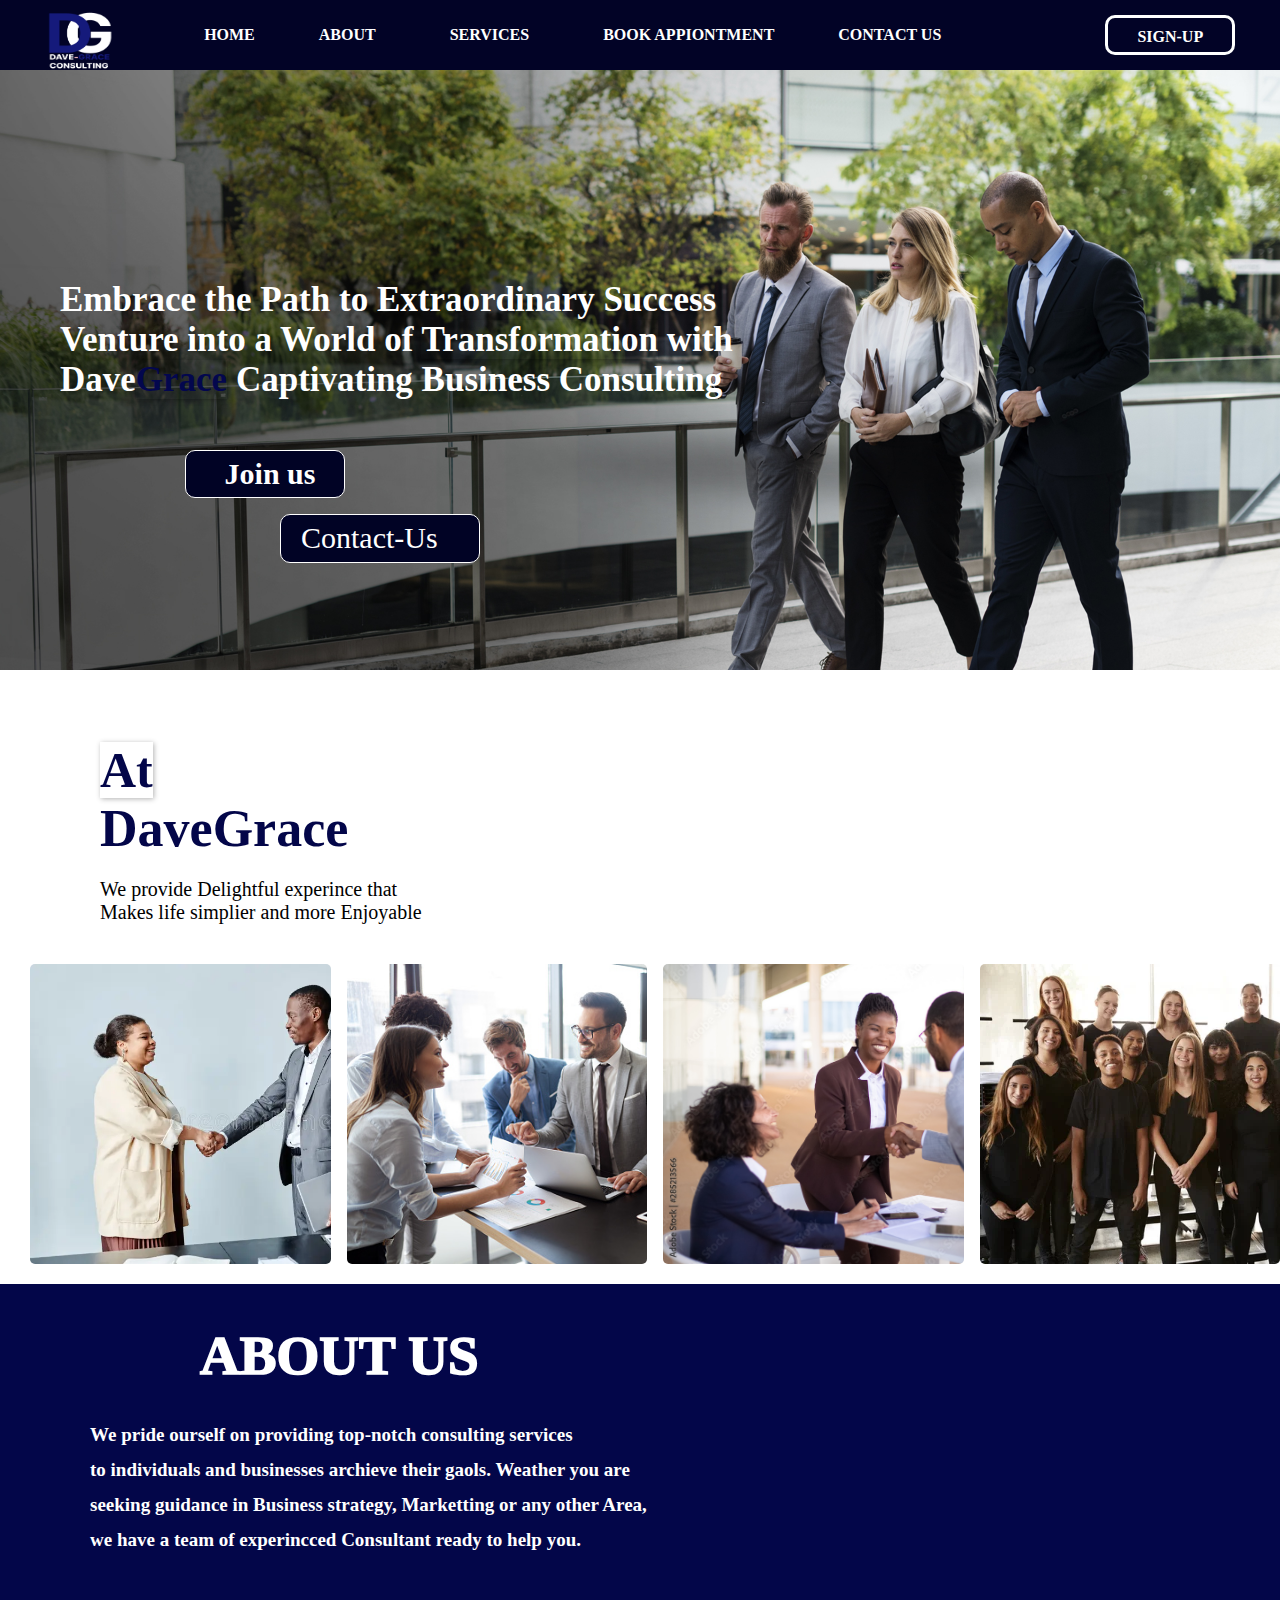
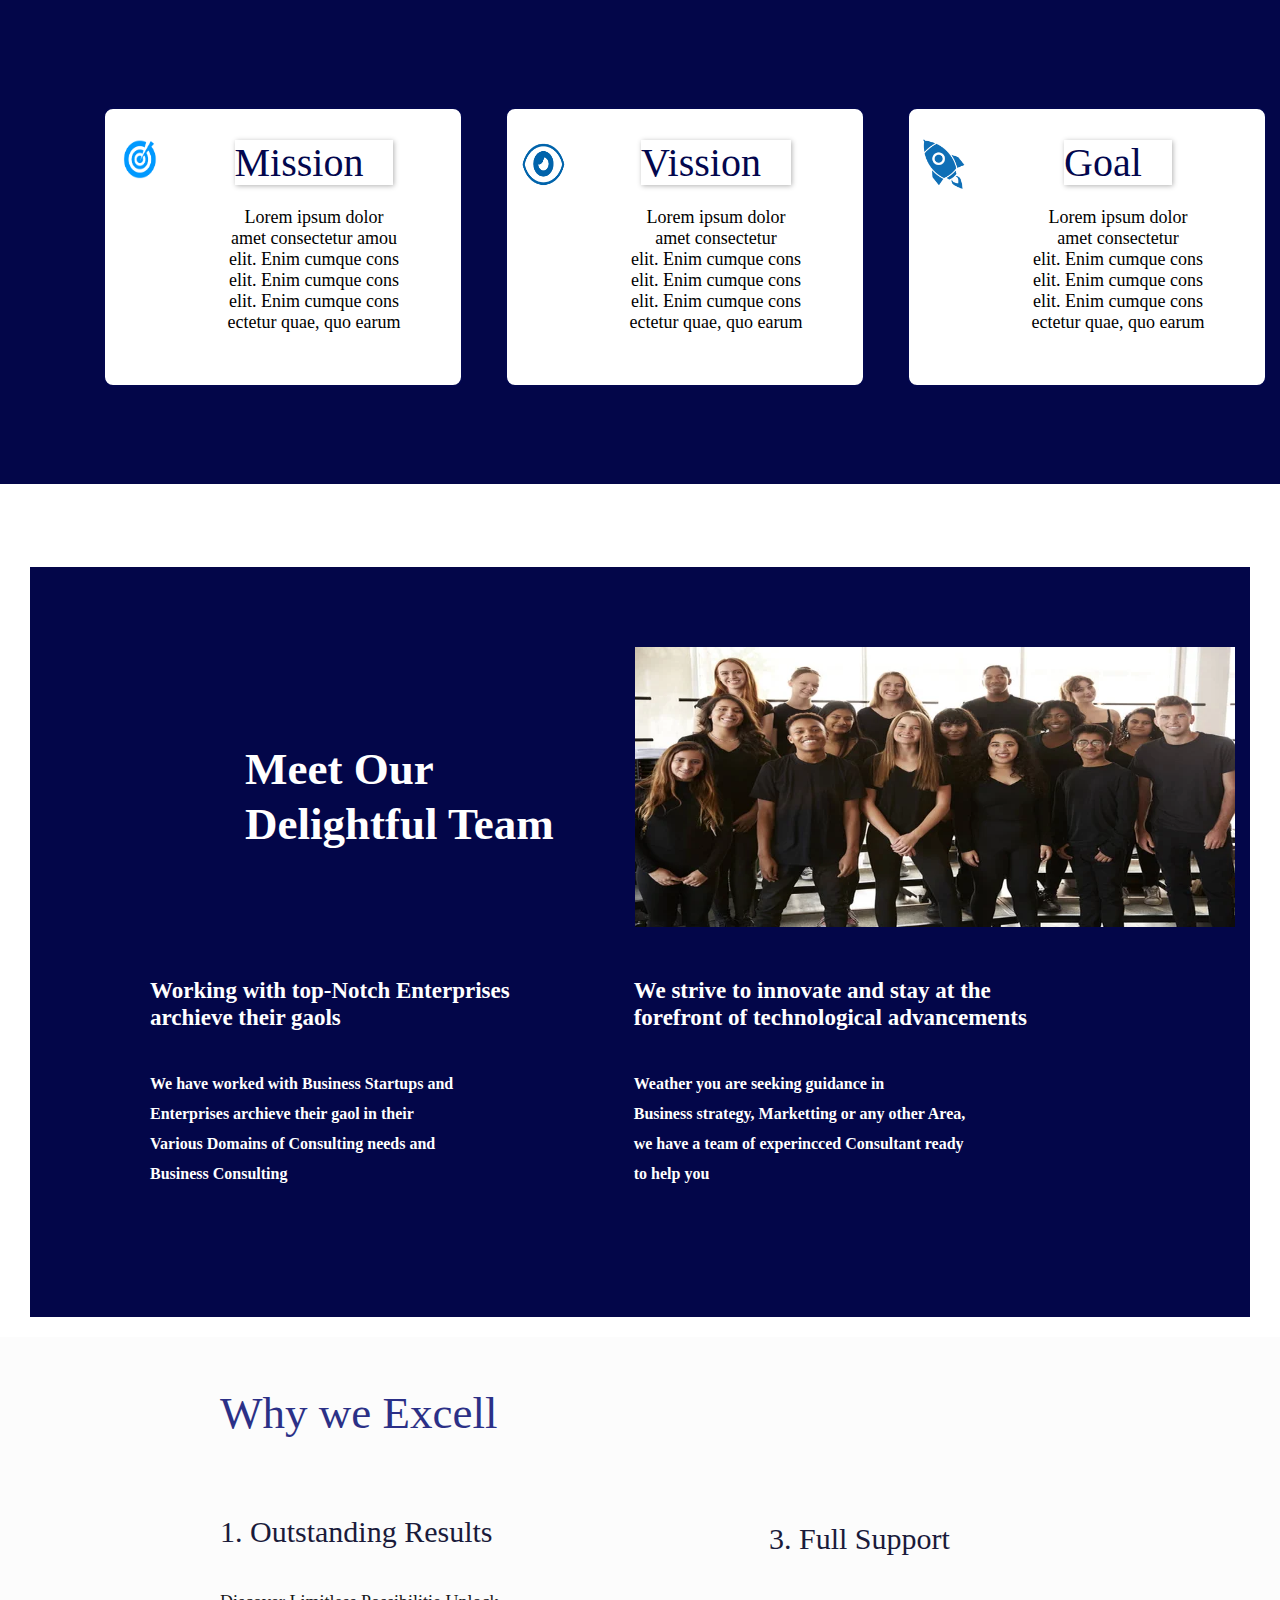
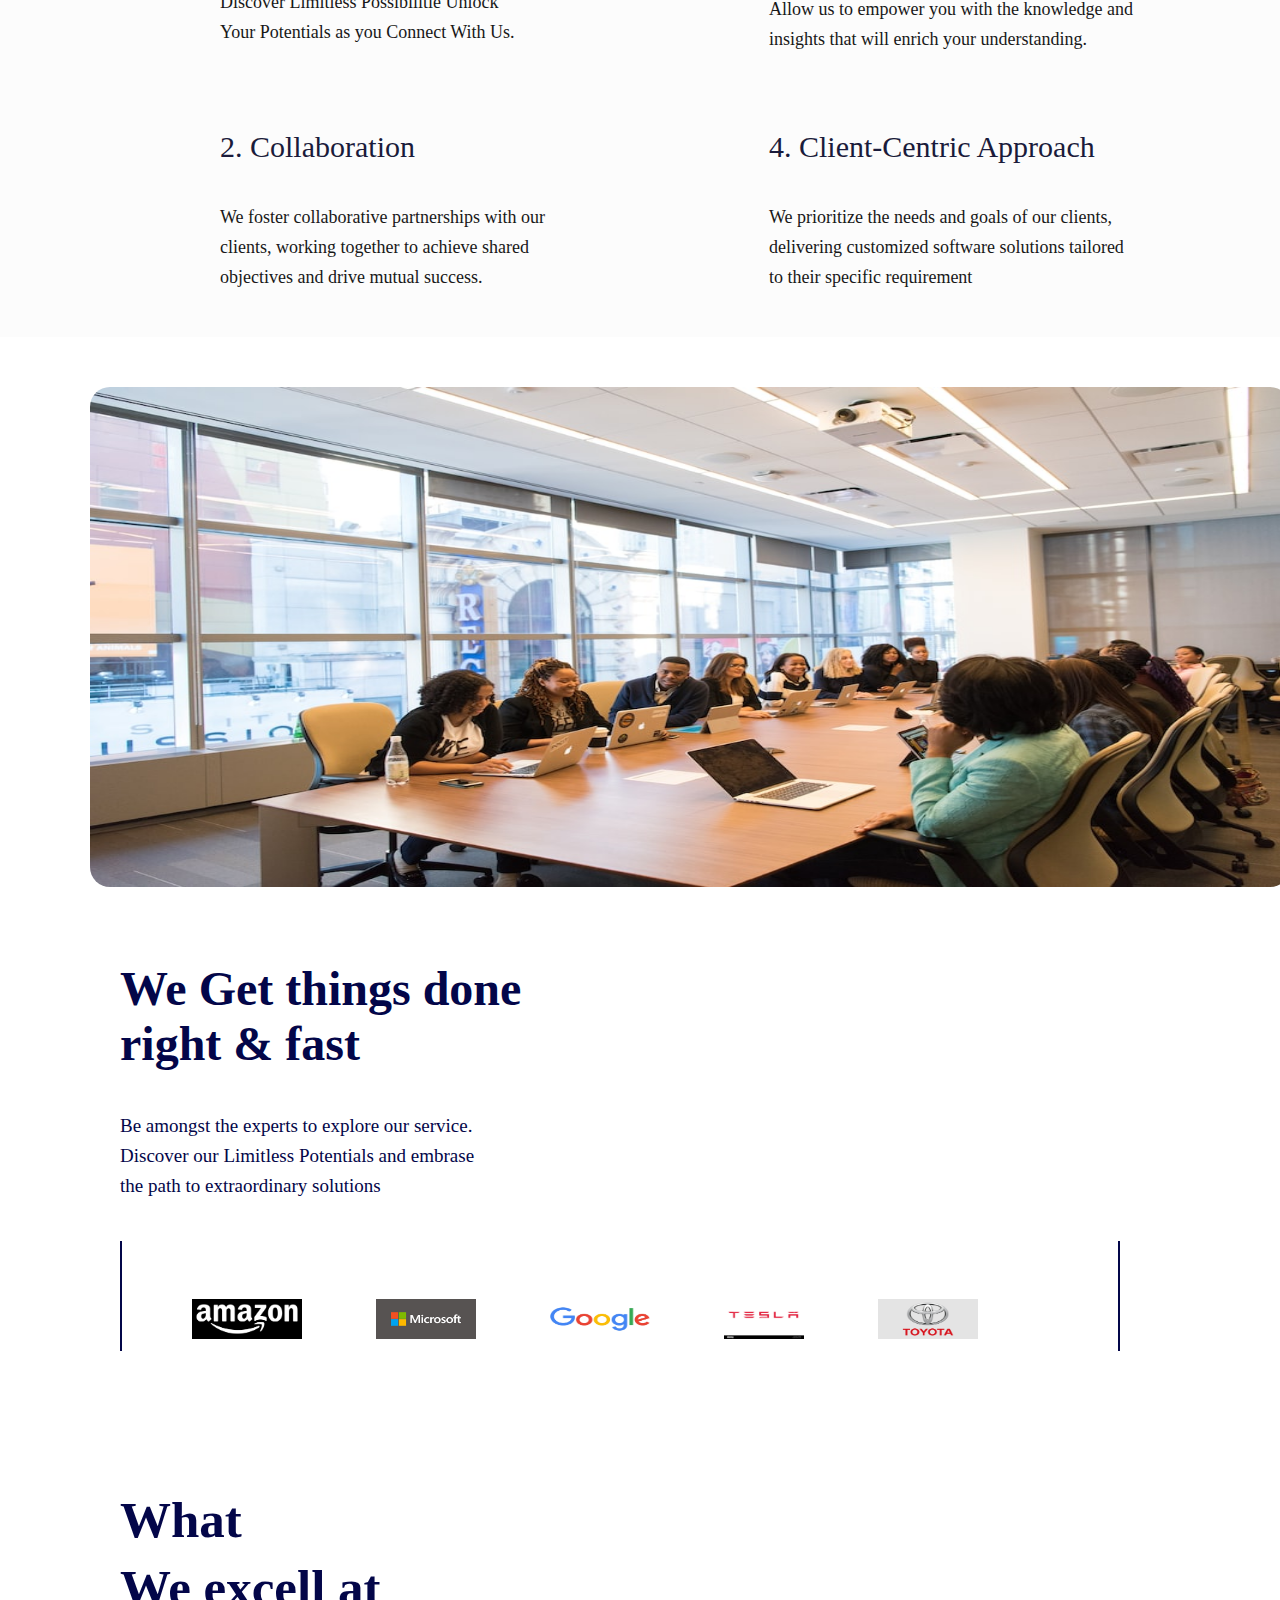
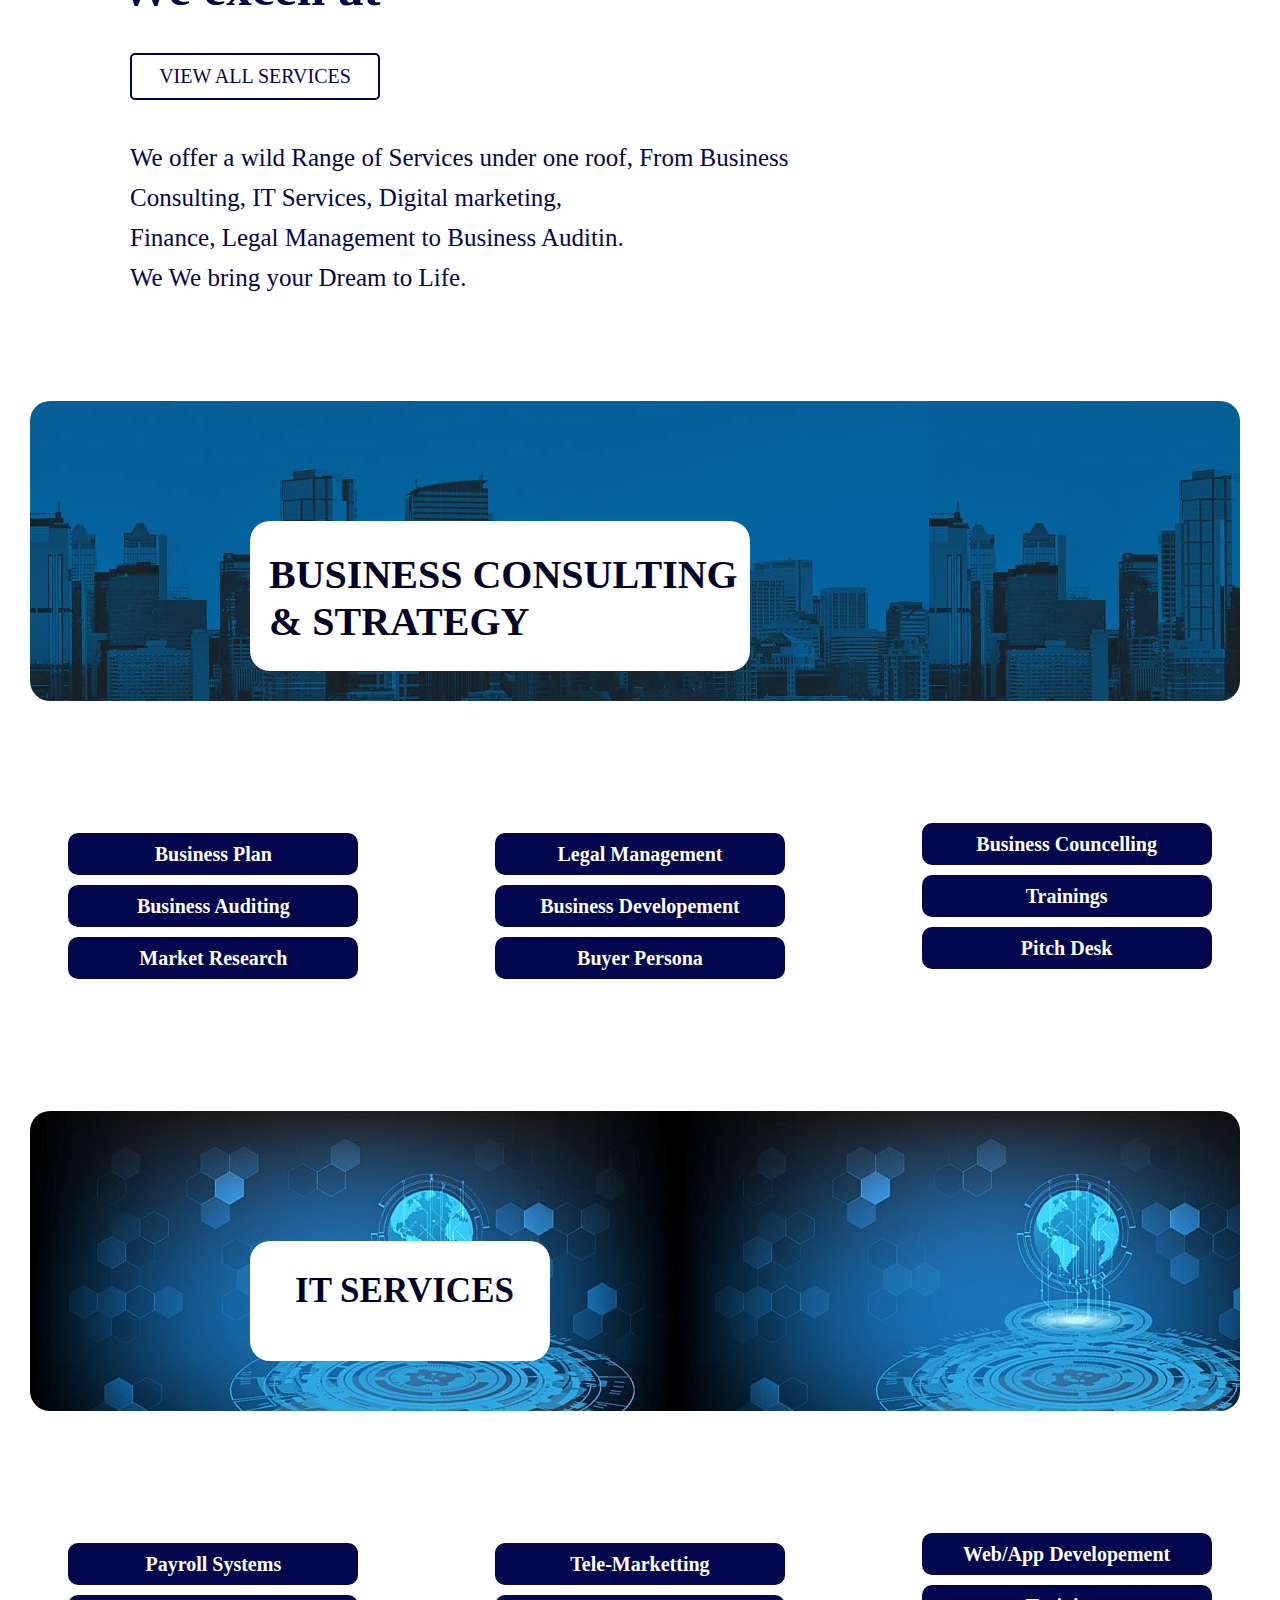
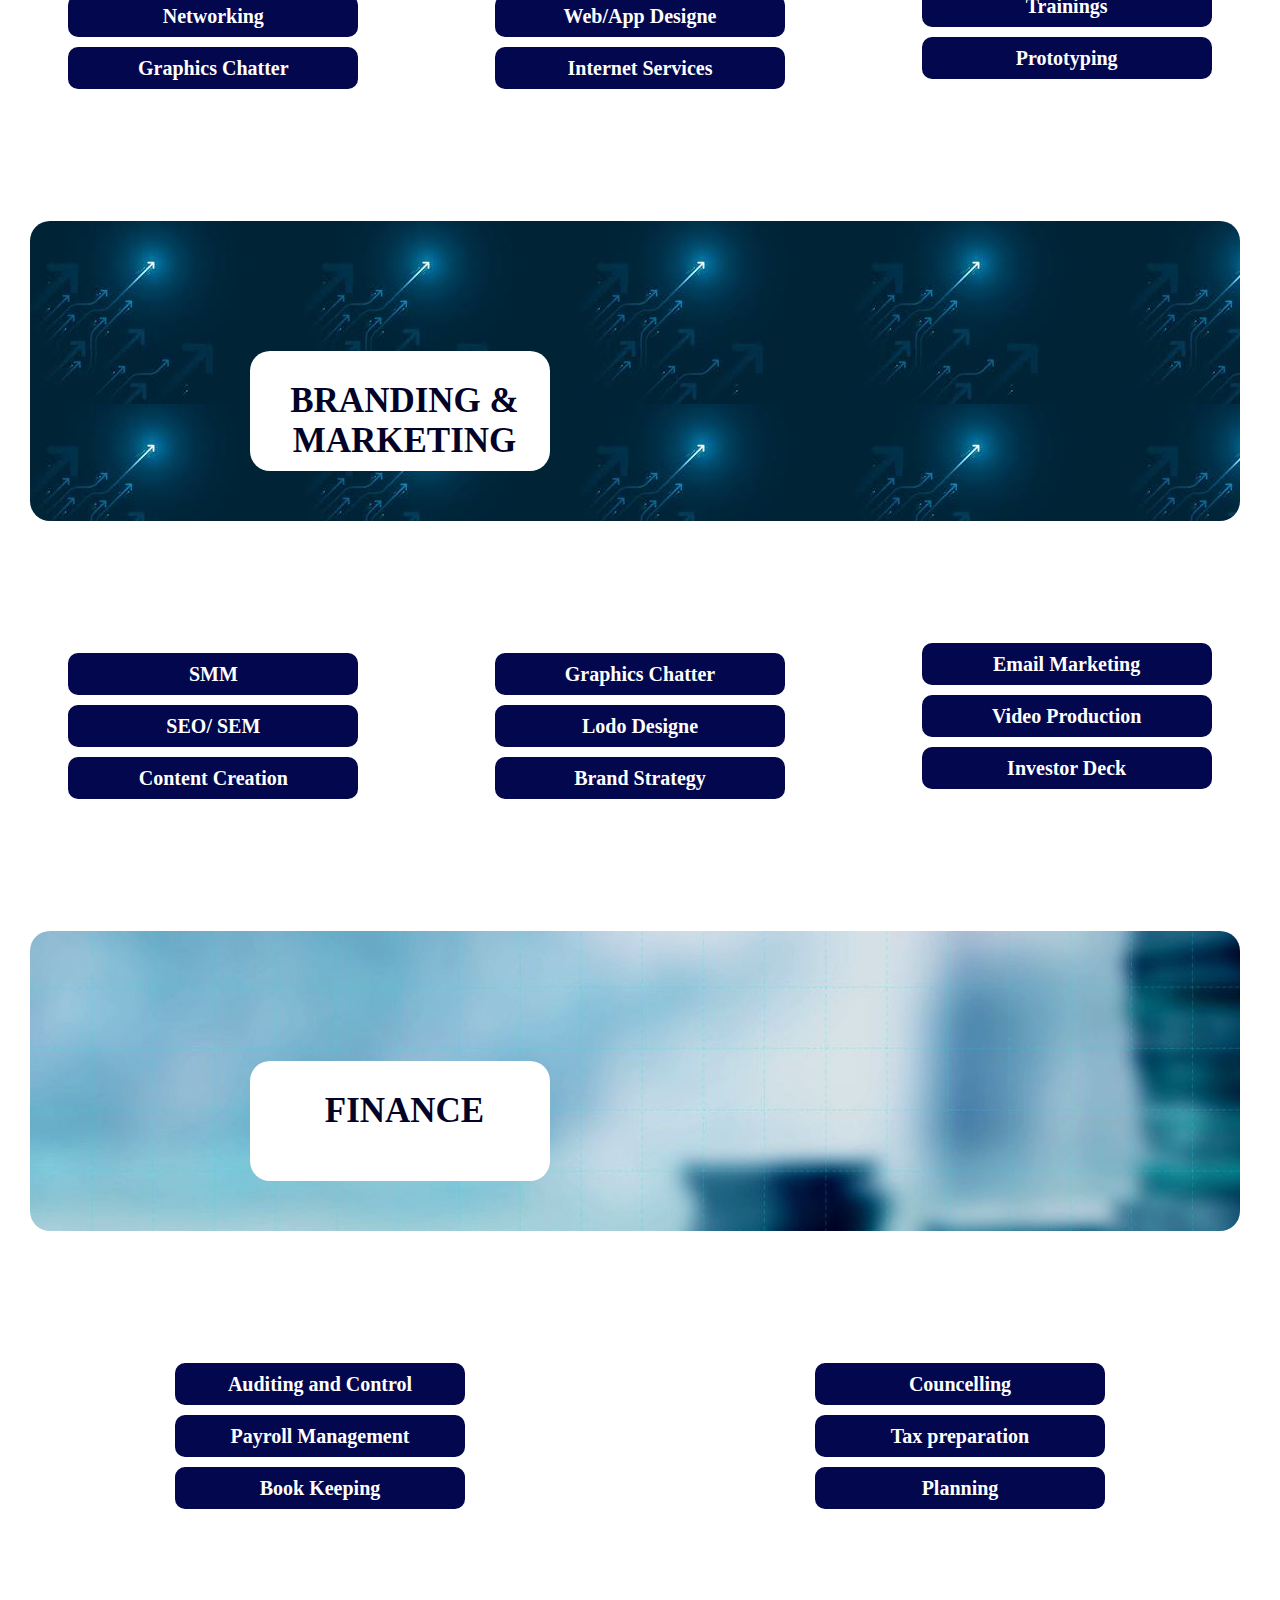
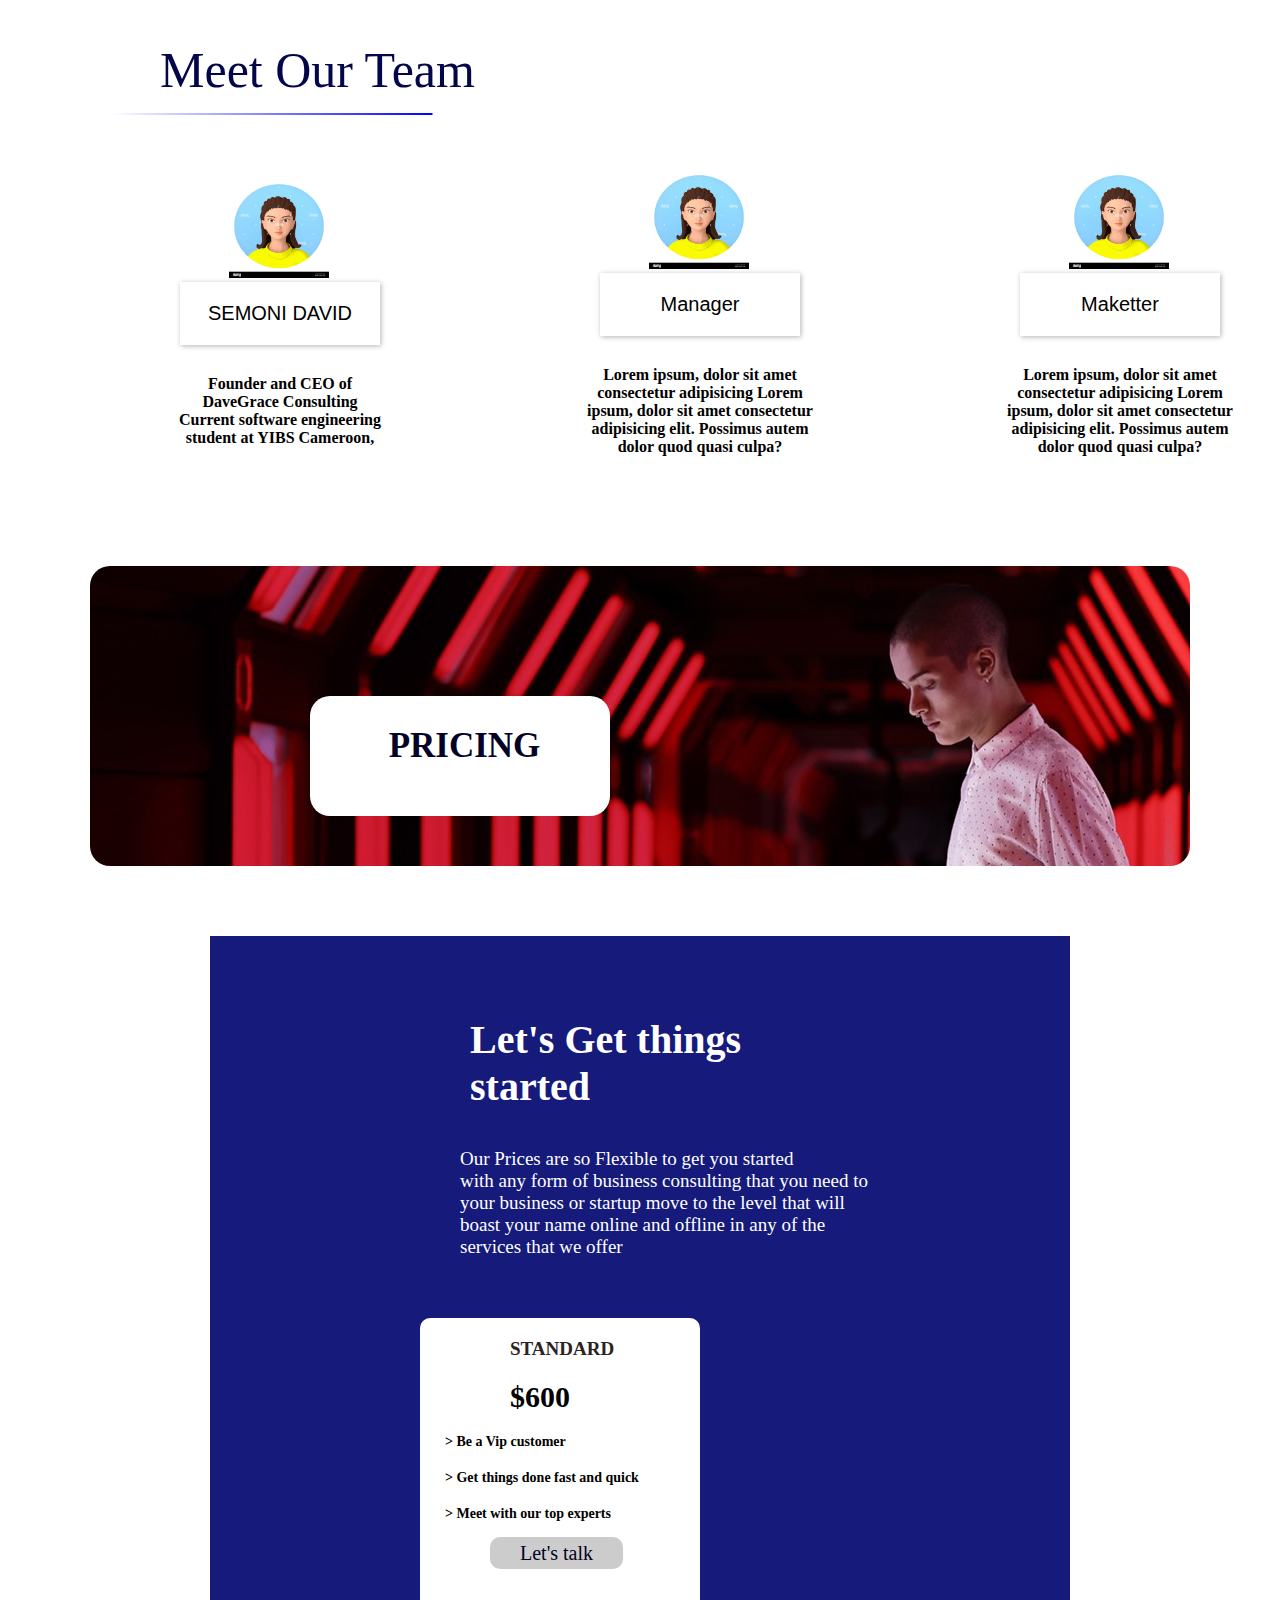
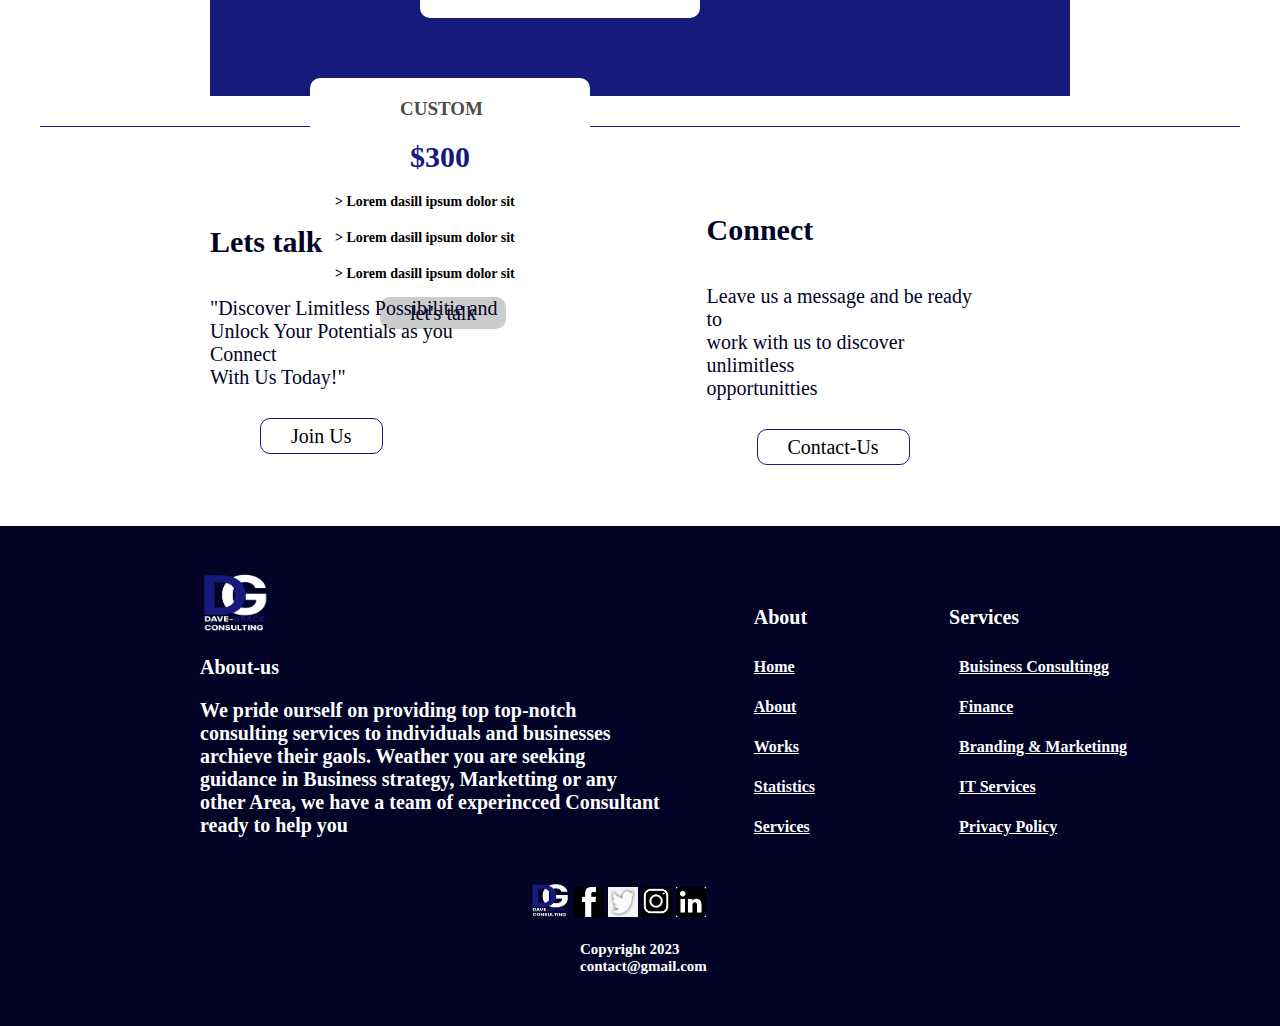
<file: index.html>
<!DOCTYPE html>
<html lang="en">

<head>
   <meta charset="UTF-8">
   <meta name="viewport" content="width=device-width, initial-scale=1.0">
   <title>navigation bar</title>
   <link rel="stylesheet" href="style.css">

</head>

<body>
   <div class="menu_bar">
      <img src="logo.png" width="70px" height="70px" />

      <ul>
         <li><a href="index.html">HOME</a></li>
         <li><a href="about-us.html">ABOUT <i class="fas fa-caret-down"></i></a>
            <div class="dropdown_menu">
               <ul>
                  <li><a href="about-us.html">COMPANY</a></li>
                  <li><a href="about-us.html">OUR TEAM</a></li>
                  <li><a href="about-us.html">PARTNERS</a></li>
                  <li><a href="about-us.html">PRIVACY</a></li>
               </ul>

            </div>

         </li>
         <li><a href="services.html">SERVICES <i class="fas fa-caret-down"></i></a>

            <div class="dropdown_menu">
               <ul>
                  <li><a href="services.html">CONSULTING <i class="fas fa-caret-right"></i> </a>

                     <div class="dropdown_menu-1">
                        <ul>
                           <li><a href="services.html">BUSINESS PLAN</a></li>
                           <li><a href="services.html">BUSINESS AUDITING</a></li>
                           <li><a href="services.html">LEGAL MANAGEMENT</a></li>
                           <li><a href="services.html">BUSINESS DEVELOPMENT</a></li>
                           <li><a href="services.html">TRAINING</a></li>
                        </ul>
                     </div>
                  </li>


                  <li><a href="services.html">IT SERVICES</a>
                     <div class="dropdown_menu-1">
                        <ul>
                           <li><a href="services.html">PAYROLL SYSYTEM</a></li>
                           <li><a href="services.html">NETWORKING</a></li>
                           <li><a href="services.html"> WEB/APP DESIGN</a></li>
                           <li><a href="services.html">TELE MARKETING</a></li>
                           <li><a href="services.html">WEB/APP DEVELOPMENT</a></li>
                           <li><a href="services.html">TRAINING</a></li>
                        </ul>
                     </div>


                  </li>


                  <li><a href="services.html">DIGITAL MARKETING</a>
                     <div class="dropdown_menu-1">
                        <ul>
                           <li><a href="services.html">SEO / SEM</a></li>
                           <li><a href="services.html">CONTENT CREATION</a></li>
                           <li><a href="services.html"> DATA ANALYSIS</a></li>
                           <li><a href="services.html">GRAPHIC CHATTER</a></li>
                           <li><a href="services.html">BRANDING</a></li>
                           <li><a href="services.html">TRAINING</a></li>
                        </ul>
                     </div>

                  </li>
                  <li><a href="services.html">FINANCE</a>
                     <div class="dropdown_menu-1">
                        <ul>
                           <li><a href="services.html">AUDITING & CONTROL</a></li>
                           <li><a href="services.html">PAYROLL SYSYTEM</a></li>
                           <li><a href="services.html"> BOOK KEEPING</a></li>
                           <li><a href="services.html">COUNCELLING</a></li>
                           <li><a href="services.html">TRAINING</a></li>
                        </ul>
                     </div>
                  </li>
                  <li><a href="services.html">TRAININGS</a></li>
               </ul>
            </div>
         </li>
         <li><a href="bookanappiontment.html">BOOK APPIONTMENT</a></li>
         <li><a href="payment.html">CONTACT US</a></li>

          <div class="RECOVER-BTN">
            <li><a class="Sign-Up" href="Sign-Up.html">SIGN-UP</a></li>
          </div>
         
      </ul>

   </div>














   <div class="the-introduction">
     

      <div class="the-welcome-text-landing-page">

         </p>
         <p class="the-captivating-word">Embrace the Path to Extraordinary Success<br>
            Venture into a World of <span class="transformation">Transformation</span> with<br>
            Dave<span class="grace2">Grace</span> Captivating Business Consulting</p>
      </div>


      <div class="call-to-action-tag">
         <a class="jion-us" href="bookanappiontment.html"> Join us </a>
         <a class="contact-us" href="payment.html">Contact-Us</a>

      </div>

   </div>




   <p class="about-us2"> <span class="why">At</span> <br> DaveGrace</p>

   <p class="description-of-company-why">
      We provide Delightful experince that<br>
      Makes life simplier and more Enjoyable
   </p>
   <div class="the-magazin">
      <div class="magazin1"></div>
      <div class="magazin2"></div>
      <div class="magazin3"></div>
      <div class="magazin4"></div>
   </div>





















   <div class="the-about-us-page">
      <p class="about-us">ABOUT US</p>

      <p class="description-of-company">
         We pride ourself on providing
         top-notch consulting services <br>to individuals and businesses
         archieve their gaols. Weather you are <br>seeking guidance in
         Business strategy, Marketting or any other Area,<br> we have a team
         of experincced Consultant ready to help you.
      </p>




      <div class="the-mission-vission-and-gaol-container">

         <div class="the-mission">
            <div class="the-icon-class"><img src="mission-icon-9.jpg" width="50px" height="40px"></div>
         
            <h1 class="the-header-file-title">
                <span class="the-header-file-title1">Mission</span> <br><br>
               Lorem ipsum dolor <br>
               amet consectetur amou <br>
               elit. Enim cumque cons <br>
               elit. Enim cumque cons <br>
               elit. Enim cumque cons <br>
               ectetur quae, quo earum </h1>
         </div>

         <div class="the-mission">
            <div class="the-icon-class"><img src="Vision_Icon_blue.png" width="50px" height="50px"></div>
            <h1 class="the-header-file-title"> <span class="the-header-file-title1">Vission</span> <br><br>
               Lorem ipsum dolor <br>
               amet consectetur <br>
               elit. Enim cumque cons <br>
               elit. Enim cumque cons <br>
               elit. Enim cumque cons <br>
               ectetur quae, quo earum </h1>

         </div>
         <div class="the-mission">
            <div class="the-icon-class"><img src="our-mission-icon-3.jpg" width="50px" height="50px"></div>
            <h1 class="the-header-file-title"> <span class="the-header-file-title1">Goal</span> <br><br>
               Lorem ipsum dolor <br>
               amet consectetur <br>
               elit. Enim cumque cons <br>
               elit. Enim cumque cons <br>
               elit. Enim cumque cons <br>


               ectetur quae, quo earum </h1>
         </div>
      </div>


      <div class="the-description">

         <div class="introducing-the-team">
            <div class="company-introduction">
               <p class="meet-our-team">Meet Our <br> Delightful Team</p>
            </div>

            <div class="team-image">
               <img class="cover-team-image" src="teampeople.jpg" width="600px" height="280px">
            </div>
         </div>
         <div class="the-first-and-the-second-description">

            <div class="the-first-description-of-the-team">
               <p class="heading1-for-the-team">Working with top-Notch Enterprises<br>
                  archieve their gaols</p><br><br>
               <p class="heading2-for-the-team">
                  We have worked with Business Startups and <br>
                  Enterprises archieve their gaol in their <br>
                  Various Domains of Consulting needs and <br>
                  Business Consulting
               </p>


            </div>

            <div class="the-first-description-of-the-team">
               <p class="heading1-for-the-team"> We strive to innovate and
                  stay at the<br>
                  forefront of technological advancements</p><br><br>
               <p class="heading2-for-the-team">Weather you are seeking guidance in<br>
                  Business strategy, Marketting or any other Area,<br> we have a team
                  of experincced Consultant ready <br>to help you</p>

            </div>
         </div>
      </div>

      <div class="why-work-with-us">

         <div class="why-work"> Why we Excell</div><br><br>

         <div class="the-right-heading">
            <p class="heading">1. Outstanding Results</p><br>
            <p class="paragraph2">Discover Limitless Possibilitie Unlock<br> Your Potentials as you
               Connect With Us.</p><br>

            <p class="heading">2. Collaboration</p><br>
            <p class="paragraph">We foster collaborative partnerships with our<br> clients,
               working together to achieve shared <br>objectives and drive
               mutual success.</p><br><br>

         </div>

         <div class="the-left-heading">

            <p class="heading">3. Full Support</p><br>
            <p class="paragraph">Allow us to empower you with the knowledge and <br>
               insights that will enrich your understanding.</p><br><br>

            <p class="heading">4. Client-Centric Approach</p><br>
            <p class="paragraph">We prioritize the needs and goals
               of our clients,<br> delivering customized software solutions
               tailored <br>to their specific requirement</p><br><br>

         </div>


      </div>


      <div class="trial2">
         <img class="the-supporting-image" src="busy-office.jpeg" width="1200px" height="500px">


         <p class="We-get">
            We Get things done <br>right & fast
         </p>


         <div class="the-supporting-text">
            <p class="the-supporting-text-description">
               Be amongst the experts to explore our service. <br>
               Discover our Limitless Potentials and embrase<br>
               the path to extraordinary solutions
            </p>
         </div>
         
      </div>
      
      <div class="they-trust-us">
         <p class="they-trust-us-text">OUR DREAM</p><br>
         <img class="trustee1" src="amazon.png" width="110px" height="60px">
         <img class="trustee1" src="microsoft.png" width="100px" height="60px">
         <img class="trustee1" src="googlelogo.jpg" width="100px" height="60px">
         <img class="trustee1" src="tesla-logo-HP0RBB.jpg" width="80px" height="60px">
         <img class="trustee1" src="toyota.webp" width="100px" height="60px">
      </div>


      <div class="services">
         <p class="our-services">What</p>
         <p class="our-services2">We excell at</p><br><br>

         <div class="view-our-service-container">
            <a class="view-all-services" href="services.html">VIEW ALL SERVICES</a>
         </div><br>
         <p class="service-description">We offer a wild Range of Services under one
            roof, From Business <br>Consulting, IT Services, Digital marketing, <br>
            Finance, Legal Management
            to Business Auditin.<br> We We bring your Dream to Life. </p>
      </div>




    
      <div class="our-service-logo">
         <div class="what-we-offer2">
            <p class="we-offer2">
               BUSINESS CONSULTING & STRATEGY
            </p>
         </div>
      </div>

      <div class="the-serrvices-display-wronly">
         <div class="the-second-row">
            <p class="jionus4"> Business Plan </p>
            <p class="jionus4"> Business Auditing</p>
            <p class="jionus4"> Market Research</p>
         </div>

         <div class="the-second-row">
            <p class="jionus4"> Legal Management</p>
            <p class="jionus4"> Business Developement</p>
            <p class="jionus4"> Buyer Persona</p>
         </div>

         <div class="the-third-row">
            <p class="jionus4"> Business Councelling</p>
            <p class="jionus4"> Trainings</p>
            <p class="jionus4"> Pitch Desk</p>
         </div>
      </div>




      <div class="our-service-logo2">
         <div class="what-we-offer">
            <p class="we-offer">
               IT SERVICES
            </p>

         </div>
      </div>






      <div class="the-serrvices-display-wronly">
         <div class="the-second-row">
            <p class="jionus4"> Payroll Systems </p>
            <p class="jionus4"> Networking</p>
            <p class="jionus4"> Graphics Chatter</p>
         </div>
         <div class="the-second-row">
            <p class="jionus4"> Tele-Marketting</p>
            <p class="jionus4"> Web/App Designe</p>
            <p class="jionus4"> Internet Services</p>
         </div>
         <div class="the-third-row">
            <p class="jionus4"> Web/App Developement</p>
            <p class="jionus4"> Trainings</p>
            <p class="jionus4">Prototyping</p>
         </div>
      </div>


      <div class="our-service-logo3">
         <div class="what-we-offer">
            <p class="we-offer">
               BRANDING & MARKETING
            </p>
         </div>
      </div>



      <div class="the-serrvices-display-wronly">
         <div class="the-second-row">
            <p class="jionus4"> SMM </p>
            <p class="jionus4"> SEO/ SEM</p>
            <p class="jionus4"> Content Creation</p>
         </div>
         <div class="the-second-row">
            <p class="jionus4"> Graphics Chatter</p>
            <p class="jionus4"> Lodo Designe</p>
            <p class="jionus4"> Brand Strategy</p>
         </div>
         <div class="the-third-row">
            <p class="jionus4"> Email Marketing</p>
            <p class="jionus4"> Video Production</p>
            <p class="jionus4"> Investor Deck</p>
         </div>
      </div>


      <div class="our-service-logo4">
         <div class="what-we-offer">
            <p class="we-offer">
               FINANCE
            </p>
         </div>
      </div>


      <div class="the-serrvices-display-wronly">
         <div class="the-second-row">
            <p class="jionus4"> Auditing and Control</p>
            <p class="jionus4"> Payroll Management</p>
            <p class="jionus4"> Book Keeping</p>
         </div>
         <div class="the-second-row">
            <p class="jionus4"> Councelling</p>
            <p class="jionus4"> Tax preparation</p>
            <p class="jionus4"> Planning</p>
         </div>
      </div>




      <h1 class="title">Meet Our Team</h1>
      <div class="the-block">

         <div class="team-row">
            
            <div class="member">
              
               <img class="image-align" src="girl.jpg" width="100px" height="100px">
               
               <h2 class="the-name-of-the-team-member"> SEMONI DAVID</h2>
               <p class="persona"> Founder and CEO of <br>DaveGrace Consulting
                  <br>Current software engineering <br>student
                  at YIBS Cameroon,
               </p>
            </div>
            <div class="member">
               <img class="image-align" src="girl.jpg" width="100px" height="100px">
               <h2 class="the-name-of-the-team-member"> Manager</h2>
               <p class="persona"> Lorem ipsum, dolor sit amet <br>consectetur adipisicing
                  Lorem <br>ipsum, dolor sit amet consectetur <br>adipisicing
                  elit. Possimus autem <br>dolor quod quasi culpa?</p>
            </div>
            <div class="member">
               <img class="image-align" src="girl.jpg" width="100px" height="100px">
               <h2 class="the-name-of-the-team-member"> Maketter</h2>
               <p class="persona"> Lorem ipsum, dolor sit amet <br>consectetur adipisicing
                  Lorem <br>ipsum, dolor sit amet consectetur <br>adipisicing
                  elit. Possimus autem <br>dolor quod quasi culpa?</p>
            </div>



         </div>

      </div>
    





      <div class="the-pricing-table">
         <div class="what-we-offer">
            <p class="we-offer">
               PRICING
            </p>
         </div>
      </div>






      <div class="the-pricing-table-code">


         <div class="the-inner-code">

            <div class="the-first-text-description">
               <p class="lets-get-things-started">Let's Get things<br> started</p><br>

               <p class="lets-get-things-started-text"> Our Prices are so Flexible to get you started<br>
                  with any form of business consulting that you need to <br>
                  your business or startup move to the level that will<br>
                  boast your name online and offline in any of the <br>
                  services that we offer</p>
            </div>


            <div class="heading-tag-standard">
               <p class="standard">STANDARD</p>
               <p class="price-money">$600</p>
               <p class="the-text-of-assurance"> > Be a Vip customer</p>
               <p class="the-text-of-assurance"> > Get things done fast and quick</p>
               <p class="the-text-of-assurance"> > Meet with our top experts</p>
               <div class="the-buy-to-action-tag">
                  <a class="lets-talk" href="bookanappiontment.html"> Let's talk</a>
               </div>

            </div>




            <div class="heading-tag-standard2">
               <p class="standard2">CUSTOM</p>
               <p class="price-money2">$300</p>
               <p class="the-text-of-assurance"> > Lorem dasill ipsum dolor sit</p>
               <p class="the-text-of-assurance"> > Lorem dasill ipsum dolor sit</p>
               <p class="the-text-of-assurance"> > Lorem dasill ipsum dolor sit</p>
               <div class="the-buy-to-action-tag">
                  <a class="lets-talk" href="bookanappiontment.html"> let's talk</a>
               </div>
            </div>
         </div>
      </div>








      <!-- next site page  -->

      <div class="background-for-styling"></div>

      <div class="call-for-action200">
         <div class="the-first-row">
            <p class="jionus1">Lets talk</p><br>
            <p class="jionus">"Discover Limitless Possibilitie and <br>Unlock Your Potentials as you
               Connect<br> With Us Today!"</p><br><br>
            <a class="jionus2" href="bookanappiontment.html"> Join Us</a>
         </div>

         <div class="the-second-row">
            <p class="jionus1">Connect</p><br>
            <p class="jionus">Leave us a message and be ready to <br>
               work with us to discover unlimitless <br>opportunitties</p><br><br>
            <a class="jionus2" href="payment.html"> Contact-Us</a>
         </div>
      </div>






      <footer>
         <div class="footer1">
            <img class="shift" src="logo.png" width="70px" height="70px">
            <p>About-us</p>
            <p class="description-of-company2">
               We pride ourself on providing top top-notch <br>
               consulting services to individuals and businesses<br>
               archieve their gaols. Weather you are seeking <br>
               guidance in Business strategy, Marketting or any <br>
               other Area, we have a team of experincced Consultant<br>
               ready to help you
            </p>

         </div>
         <div class="footer2">
            <p class="company-major">About</p><br>
            <a class="footer-link" href="index.html">Home</a>
            <br>
            <a class="footer-link" href="about-us.html">About</a><br>
            <a class="footer-link" href="about-us.html">Works</a><br>
            <a class="footer-link" href="about-us.html">Statistics</a><br>
            <a class="footer-link" href="services.html">Services</a><br>


         </div>
         <div class="footer2">
            <p class="company-major2">Services</p><br>


            <a class="footer-link" href="services.html">Buisiness Consultingg</a><br>

            <a class="footer-link" href="services.html">Finance</a><br>
            <a class="footer-link" href="services.html">Branding & Marketinng</a><br>
            <a class="footer-link" href="services.html">IT Services</a><br>
            <a class="footer-link" href="privacy-policy.html">Privacy Policy</a><br>

         </div>



         <!-- <div class="call-for-action2">
         <div class="call-for-action2">
            <div class="the-first-row">
               <p class="jionus1">Lets talk</p><br>
               <p class="jionus">Lorem, ipsum dolor.doremi impsu <br>
                  elit. Excepturi, quos.</p><br><br>
               <a class="jionus2" href="bookanappiontment.html"> Join Us</a>
   
   
            </div>
   
            <div class="the-second-row">
               <p class="jionus1">Connect</p><br>
               <p class="jionus">Lorem ipsum dolor sit amet, consectetur <br>
                  elit. Excepturi, quos.</p><br><br>
               <a class="jionus2" href="payment.html"> Contact-Us</a>
   
   
            </div>
   
   
   
         </div> -->

         <div class="the-tages">
            <img src="logo.png" width="40px" height="40px">
            <img class="color-white" src="facebook2.png" width="30px" height="30px">
            <img src="twitter2.png" width="30px" height="30px">
            <img src="instagram2.png" width="30px" height="30px">
            <img src="linkein2.png" width="30px" height="30px">

         </div>
         <div class="copyright">Copyright 2023 <br>contact@gmail.com</div>

      </footer>


     





</body>

</html>
</file>
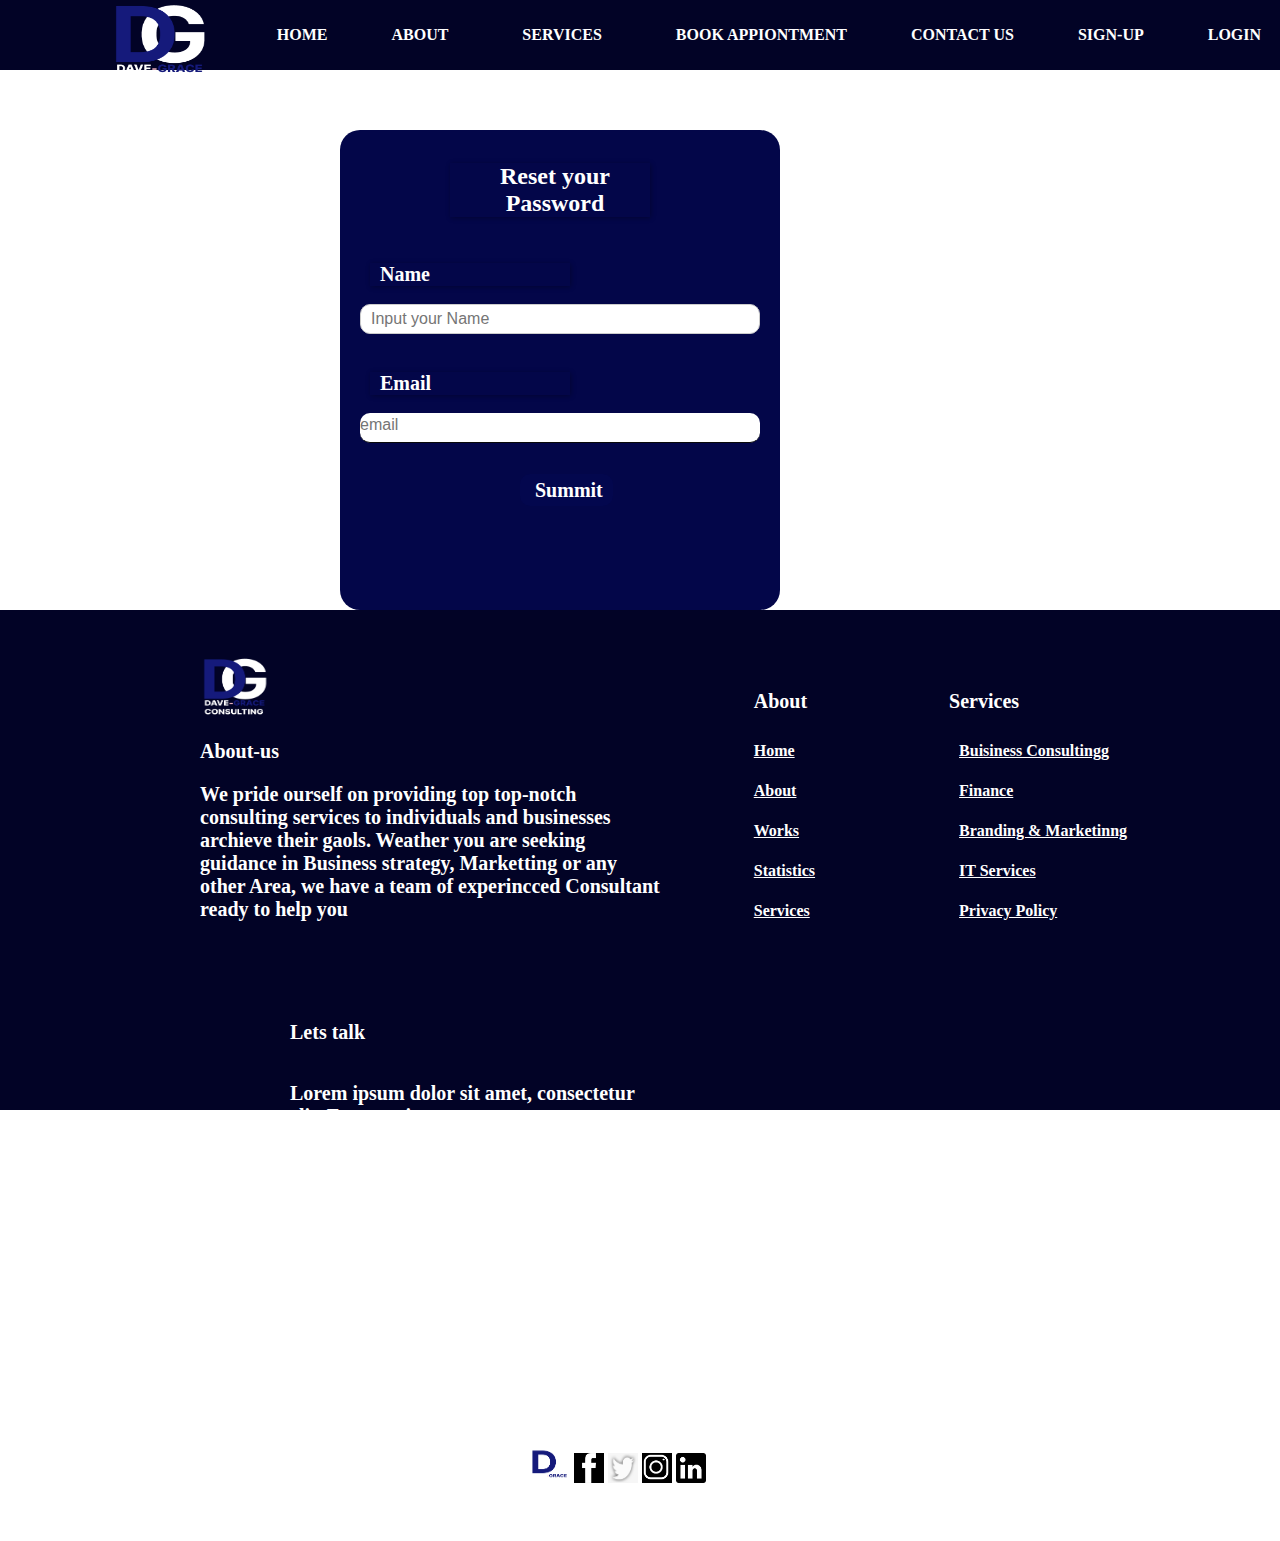
<file: forgot-password.html>
<!DOCTYPE html>
<html lang="en">
<head>
    <meta charset="UTF-8">
    <meta name="viewport" content="width=device-width, initial-scale=1.0">
    <title>login</title>
    <link rel="stylesheet" href="style.css">
</head>
<body>
    

 
      <div class="menu_bar">
         <h1 class="logo"><img src="logo.png" width="100px" height="100px"></h1>
 
         <ul>
             <li><a href="index.html">HOME</a></li>
             <li><a href="about-us.html">ABOUT <i class="fas fa-caret-down"></i></a>
                 <div class="dropdown_menu">
                          <ul>
                             <li><a href="about-us.html">COMPANY</a></li>
                             <li><a href="about-us.html">OUR TEAM</a></li>
                             <li><a href="about-us.html">PARTNERS</a></li>
                             <li><a href="about-us.html">PRIVACY</a></li>
                          </ul>
 
                 </div>
 
             </li>
             <li><a href="services.html">SERVICES <i class="fas fa-caret-down"></i></a>
               
                 <div class="dropdown_menu">
                 <ul>
                     <li><a href="services.html">CONSULTING <i class="fas fa-caret-right"></i> </a>
                        
                         <div class="dropdown_menu-1">
                             <ul>
                         <li><a href="services.html">BUSINESS PLAN</a></li>
                         <li><a href="services.html">BUSINESS AUDITING</a></li>
                         <li><a href="services.html">LEGAL MANAGEMENT</a></li>
                         <li><a href="services.html">BUSINESS DEVELOPMENT</a></li>
                         <li><a href="services.html">TRAINING</a></li>
                             </ul>
                        </div>
                     </li>
 
 
                     <li><a href="services.html">IT SERVICES</a>
                         <div class="dropdown_menu-1">
                             <ul>
                         <li><a href="services.html">PAYROLL SYSYTEM</a></li>
                         <li><a href="services.html">NETWORKING</a></li>
                         <li><a href="services.html"> WEB/APP DESIGN</a></li>
                         <li><a href="services.html">TELE MARKETING</a></li>
                         <li><a href="services.html">WEB/APP DEVELOPMENT</a></li>
                         <li><a href="services.html">TRAINING</a></li>
                             </ul>
                        </div>
 
 
                     </li>
 
 
                     <li><a href="services.html">DIGITAL MARKETING</a>
                         <div class="dropdown_menu-1">
                             <ul>
                         <li><a href="services.html">SEO / SEM</a></li>
                         <li><a href="services.html">CONTENT CREATION</a></li>
                         <li><a href="services.html"> DATA ANALYSIS</a></li>
                         <li><a href="services.html">GRAPHIC CHATTER</a></li>
                         <li><a href="services.html">BRANDING</a></li>
                         <li><a href="services.html">TRAINING</a></li>
                             </ul>
                        </div>
                     
                     </li>
                     <li><a href="services.html">FINANCE</a>
                         <div class="dropdown_menu-1">
                             <ul>
                         <li><a href="services.html">AUDITING & CONTROL</a></li>
                         <li><a href="services.html">PAYROLL SYSYTEM</a></li>
                         <li><a href="services.html"> BOOK KEEPING</a></li>
                         <li><a href="services.html">COUNCELLING</a></li>
                         
                         <li><a href="services.html">TRAINING</a></li>
                             </ul>
                        </div>
                     </li>
                  </ul>
 
               </div>
             </li>
             <li><a href="bookanappiontment.html">BOOK APPIONTMENT</a></li>
             <li><a href="payment.html">CONTACT US</a></li>
             <li><a href="Sign-Up.html">SIGN-UP</a></li>
             <li><a href="login.html">LOGIN</a></li>
         </ul>
     </div>
   


    <div class="fgt1">

        <label class="reset"> Reset your Password</label>
        <br><br>
        <label class="nm"> Name</label><br>
        <input type="text" name="Name" id="name2" placeholder="Input your Name">
        <br><br>
        <label class="nm"> Email</label><br>
        <input type="number" name="age" id="name2" placeholder="email"><br>
        <br><br>
        <a id="sunmit2" href="summit.html"> Summit</a>

    </div>





    <footer>
      <div class="footer1">
         <img class="shift" src="logo.png" width="70px" height="70px">
         <p>About-us</p>
         <p class="description-of-company2">
            We pride ourself on providing top top-notch <br>
            consulting services to individuals and businesses<br>
            archieve their gaols. Weather you are seeking <br>
            guidance in Business strategy, Marketting or any <br>
            other Area, we have a team of experincced Consultant<br>
             ready to help you
         </p>

      </div>
      <div class="footer2">
         <p class="company-major">About</p><br>
         <a class="footer-link" href="index.html">Home</a>
         <br>
         <a class="footer-link" href="about-us.html">About</a><br>
         <a class="footer-link" href="about-us.html">Works</a><br>
         <a class="footer-link" href="about-us.html">Statistics</a><br>
         <a class="footer-link" href="services.html">Services</a><br>


      </div>
      <div class="footer2">
         <p class="company-major2">Services</p><br>
       

         <a class="footer-link" href="services.html">Buisiness Consultingg</a><br>

         <a class="footer-link" href="services.html">Finance</a><br>
         <a class="footer-link" href="services.html">Branding & Marketinng</a><br>
         <a class="footer-link" href="services.html">IT Services</a><br>
         <a class="footer-link" href="privacy-policy.html">Privacy Policy</a><br>

      </div>



      <div class="call-for-action2">
         <div class="the-first-row">
            <p class="jionus6">Lets talk</p><br>
            <p class="jionus3">Lorem ipsum dolor sit amet, consectetur <br>
               elit. Excepturi, quos.</p><br><br>
            <p class="jionus5"> Join Us</p>


         </div>

         <div class="the-second-row">
            <p class="jionus6">Connect</p><br>
            <p class="jionus3">Lorem ipsum dolor sit amet, consectetur <br>
               elit. Excepturi, quos.</p><br><br>
            <p class="jionus5"> Contact-Us</p>


         </div>



      </div>

      <div class="the-tages">
         <img src="logo.png" width="40px" height="40px">
         <img class="color-white" src="facebook2.png" width="30px" height="30px">
         <img src="twitter2.png" width="30px" height="30px">
         <img src="instagram2.png" width="30px" height="30px">
         <img src="linkein2.png" width="30px" height="30px">

      </div>
      <div class="copyright">Copyright 2023 <br>contact@gmail.com</div>
   </footer>





</body>

</html>
</file>
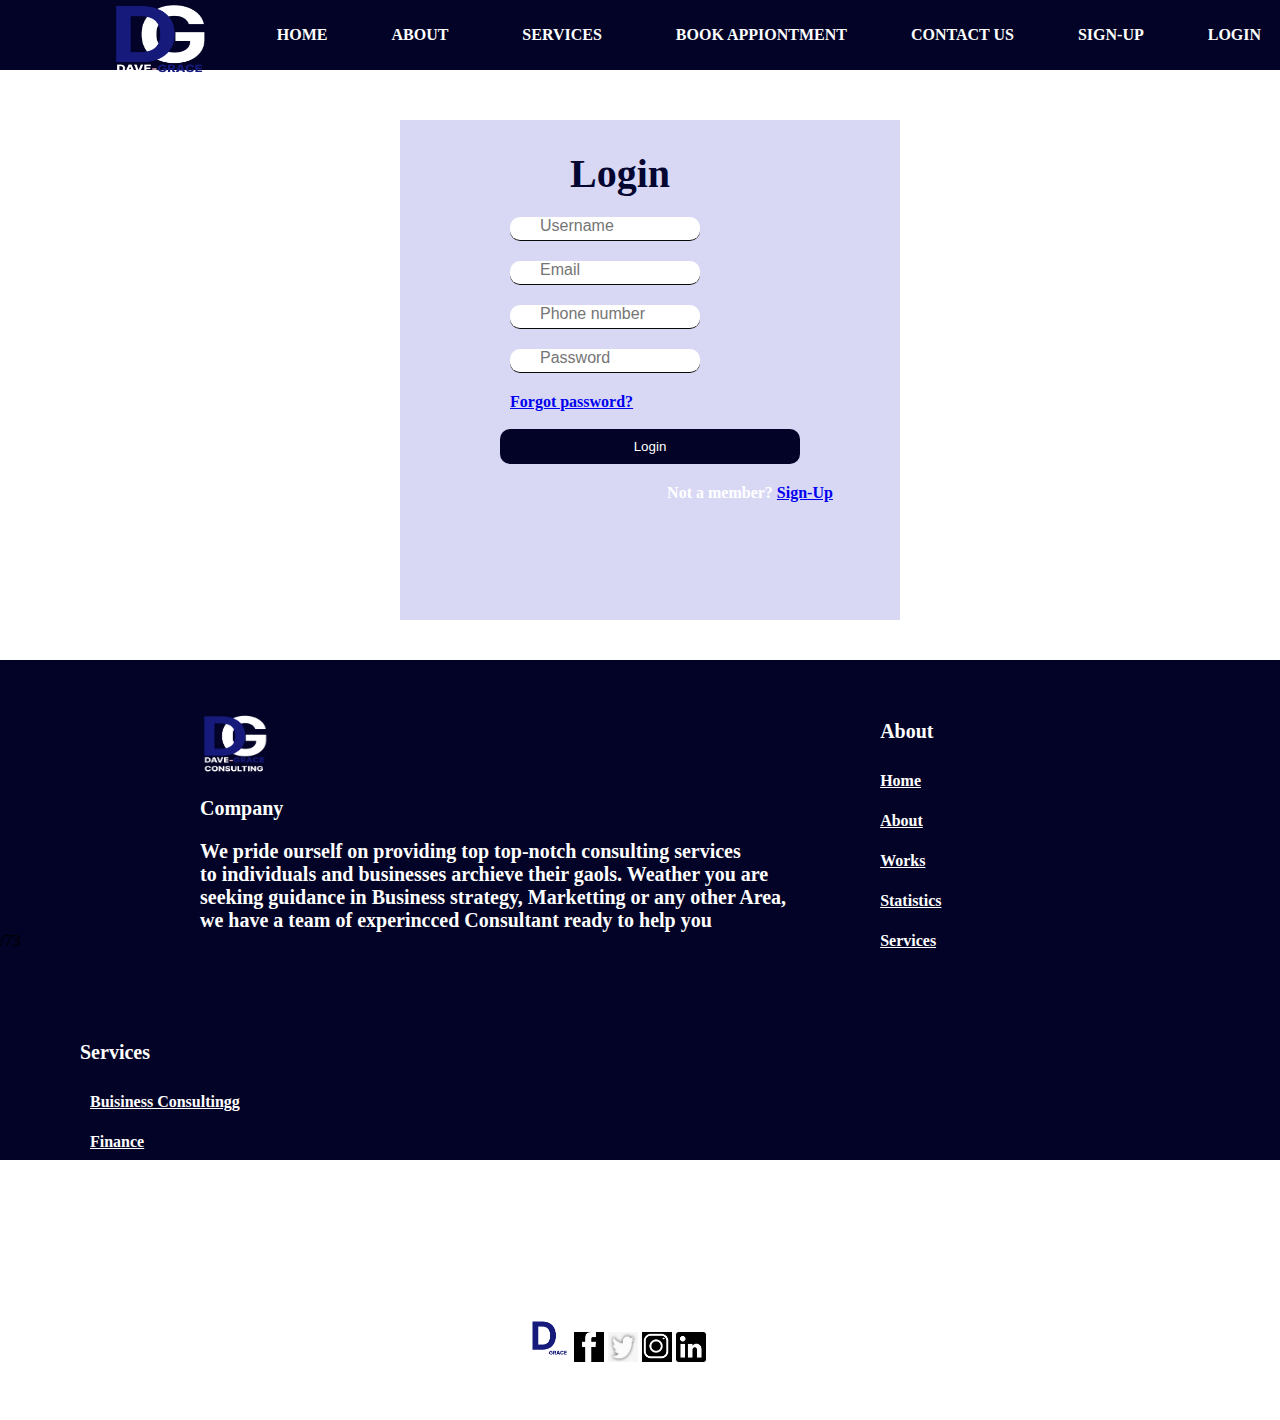
<file: login.html>
<!DOCTYPE html>
<html lang="en">
<head>
    <meta charset="UTF-8">
    <meta name="viewport" content="width=device-width, initial-scale=1.0">
    <title>login</title>
    <link rel="stylesheet" href="style.css">
</head>
<body>
   
   <div class="menu_bar">
      <h1 class="logo"><img src="logo.png" width="100px" height="100px"></h1>

      <ul>
          <li><a href="index.html">HOME</a></li>
          <li><a href="about-us.html">ABOUT <i class="fas fa-caret-down"></i></a>
              <div class="dropdown_menu">
                       <ul>
                          <li><a href="about-us.html">COMPANY</a></li>
                          <li><a href="about-us.html">OUR TEAM</a></li>
                          <li><a href="about-us.html">PARTNERS</a></li>
                          <li><a href="about-us.html">PRIVACY</a></li>
                       </ul>

              </div>

          </li>
          <li><a href="services.html">SERVICES <i class="fas fa-caret-down"></i></a>
            
              <div class="dropdown_menu">
              <ul>
                  <li><a href="services.html">CONSULTING <i class="fas fa-caret-right"></i> </a>
                     
                      <div class="dropdown_menu-1">
                          <ul>
                      <li><a href="services.html">BUSINESS PLAN</a></li>
                      <li><a href="services.html">BUSINESS AUDITING</a></li>
                      <li><a href="services.html">LEGAL MANAGEMENT</a></li>
                      <li><a href="services.html">BUSINESS DEVELOPMENT</a></li>
                      <li><a href="services.html">TRAINING</a></li>
                          </ul>
                     </div>
                  </li>


                  <li><a href="services.html">IT SERVICES</a>
                      <div class="dropdown_menu-1">
                          <ul>
                      <li><a href="services.html">PAYROLL SYSYTEM</a></li>
                      <li><a href="services.html">NETWORKING</a></li>
                      <li><a href="services.html"> WEB/APP DESIGN</a></li>
                      <li><a href="services.html">TELE MARKETING</a></li>
                      <li><a href="services.html">WEB/APP DEVELOPMENT</a></li>
                      <li><a href="services.html">TRAINING</a></li>
                          </ul>
                     </div>


                  </li>


                  <li><a href="services.html">DIGITAL MARKETING</a>
                      <div class="dropdown_menu-1">
                          <ul>
                      <li><a href="services.html">SEO / SEM</a></li>
                      <li><a href="services.html">CONTENT CREATION</a></li>
                      <li><a href="services.html"> DATA ANALYSIS</a></li>
                      <li><a href="services.html">GRAPHIC CHATTER</a></li>
                      <li><a href="services.html">BRANDING</a></li>
                      <li><a href="services.html">TRAINING</a></li>
                          </ul>
                     </div>
                  
                  </li>
                  <li><a href="services.html">FINANCE</a>
                      <div class="dropdown_menu-1">
                          <ul>
                      <li><a href="services.html">AUDITING & CONTROL</a></li>
                      <li><a href="services.html">PAYROLL SYSYTEM</a></li>
                      <li><a href="services.html"> BOOK KEEPING</a></li>
                      <li><a href="services.html">COUNCELLING</a></li>
                      
                      <li><a href="services.html">TRAINING</a></li>
                          </ul>
                     </div>
                  </li>
               </ul>

            </div>
          </li>
          <li><a href="services.html">BOOK APPIONTMENT</a></li>
          <li><a href="payment.html">CONTACT US</a></li>
          <li><a href="Sign-Up.html">SIGN-UP</a></li>
          <li><a href="login.html">LOGIN</a></li>
      </ul>
  </div>


   


    <div class="login1">
        <div class="in">
            <p class="mw"> Login</p>
    
            <input class="mev" type="name" placeholder="Username"><br>
            <input class="mev" type="mail" placeholder="Email"><br>
            <!-- <input class="mev" type="email" placeholder="Email"><br> -->
            <input class="mev" type="number" placeholder="Phone number"><br>
            <input class="mev" type="password" placeholder="Password"><br>
            <p class="fgt"> <a href="forgot-password.html">Forgot password?</a></p><br>
            <button class="loginbutton" type="submit"> Login </button>
            
            <p class="nthc">Not a member? <a href="Sign-Up.html">Sign-Up</a></p>
        </div> 
    </div>




<footer>
      <div class="footer1">
         <img class="shift" src="logo.png" width="70px" height="70px">
         <p>Company</p>
         <p class="description-of-company2">
            We pride ourself on providing top
            top-notch consulting services <br>to individuals and businesses
            archieve their gaols. Weather you are <br>seeking guidance in
            Business strategy, Marketting or any other Area,<br> we have a team
            of experincced Consultant ready to help you
         </p>/73

      </div>
      <div class="footer2">
         <p class="company-major">About</p><br>
         <a class="footer-link" href="#">Home</a>
         <br>
         <a class="footer-link" href="#">About</a><br>
         <a class="footer-link" href="#">Works</a><br>
         <a class="footer-link" href="#">Statistics</a><br>
         <a class="footer-link" href="#">Services</a><br>


      </div>
      <div class="footer2">
         <p class="company-major2">Services</p><br>
       

         <a class="footer-link" href="#">Buisiness Consultingg</a><br>

         <a class="footer-link" href="#">Finance</a><br>
         <a class="footer-link" href="#">Branding & Marketinng</a><br>
         <a class="footer-link" href="#">IT Services</a><br>
         <a class="footer-link" href="privacy-policy.html">Privacy Policy</a><br>

      </div>



      <!-- <div class="call-for-action2">
         <div class="the-first-row">
            <p class="jionus6">Lets talk</p><br>
            <p class="jionus3">Lorem ipsum dolor sit amet, consectetur <br>
               elit. Excepturi, quos.</p><br><br>
            <p class="jionus2"> Join Us</p>


         </div>

         <div class="the-second-row">
            <p class="jionus6">Connect</p><br>
            <p class="jionus3">Lorem ipsum dolor sit amet, consectetur <br>
               elit. Excepturi, quos.</p><br><br>
            <p class="jionus2"> Contact-Us</p>


         </div>



      </div> -->

      <div class="the-tages">
         <img src="logo.png" width="40px" height="50px">
         <img class="color-white" src="facebook2.png" width="30px" height="30px">
         <img src="twitter2.png" width="30px" height="30px">
         <img src="instagram2.png" width="30px" height="30px">
         <img src="linkein2.png" width="30px" height="30px">

      </div>
      <div class="copyright">Copyright 2023 <br>contact@gmail.com</div>
   </footer>



    

</body>
</html>
</file>
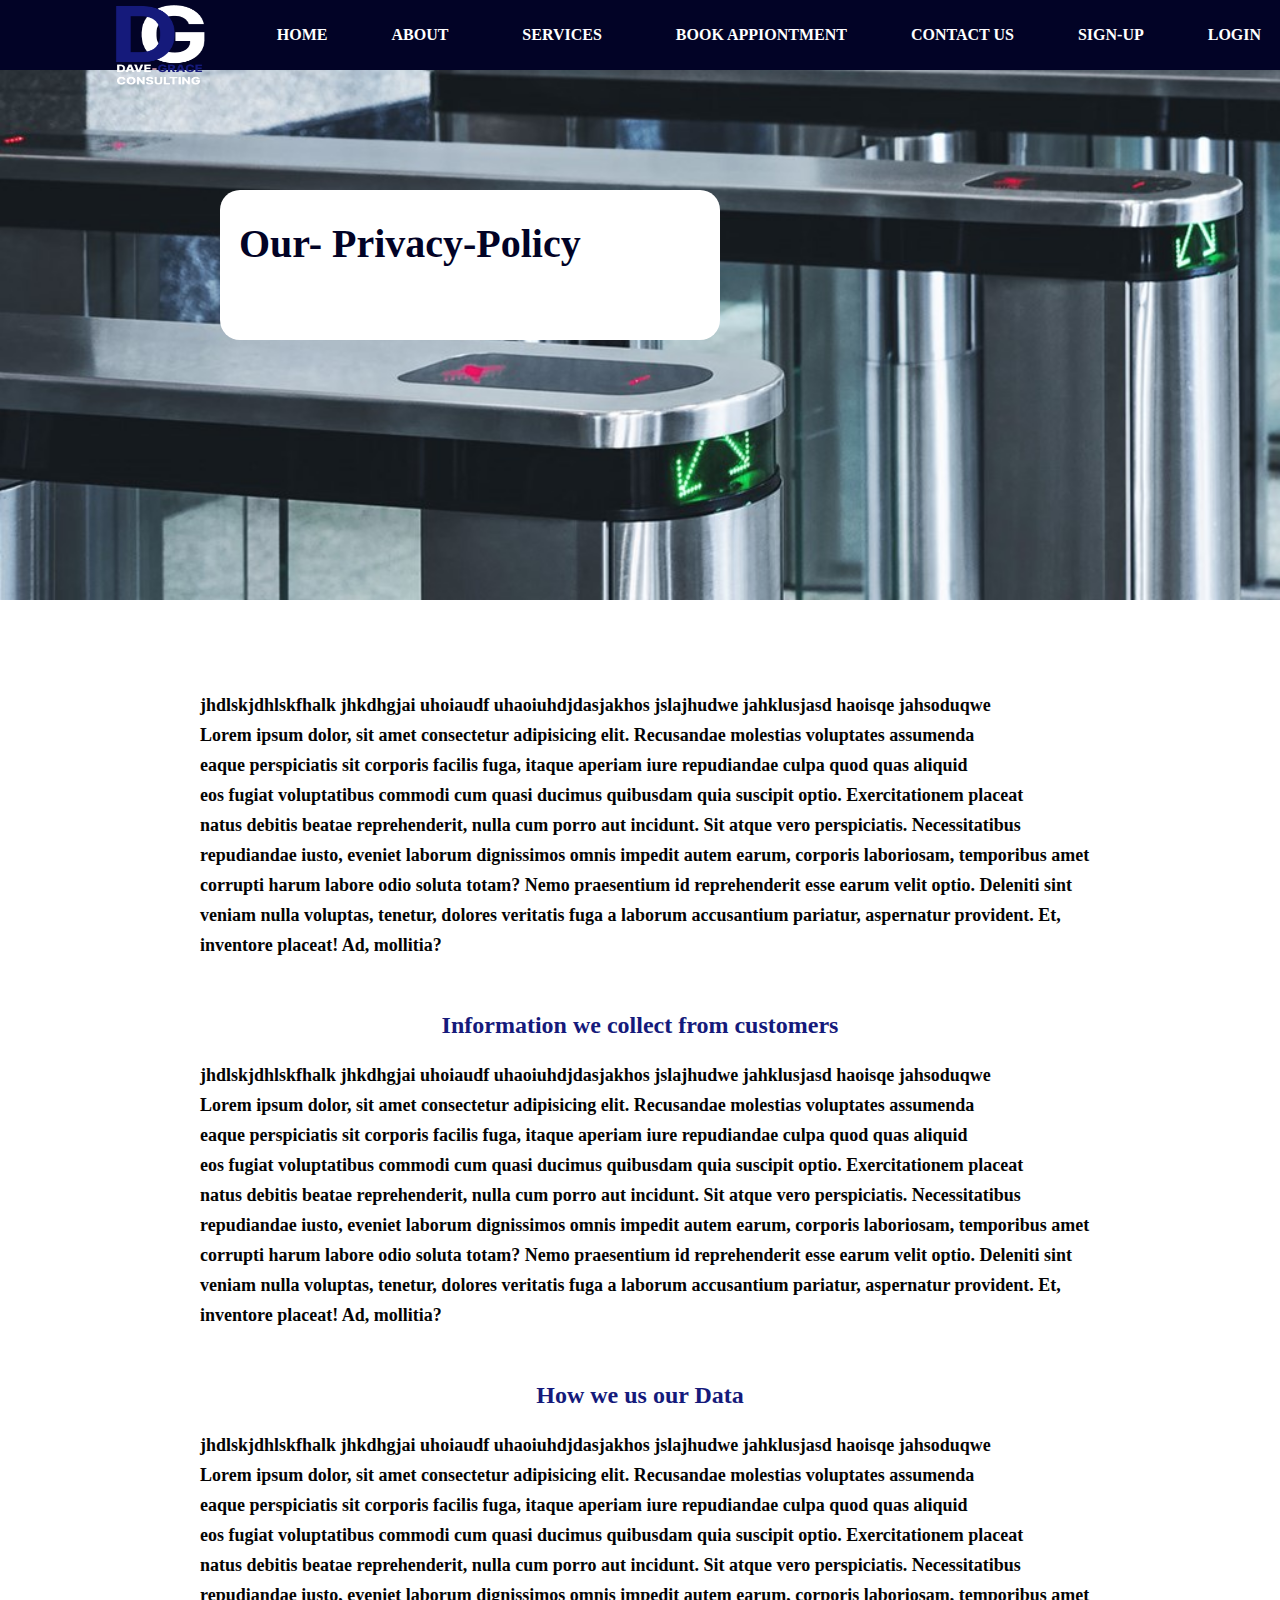
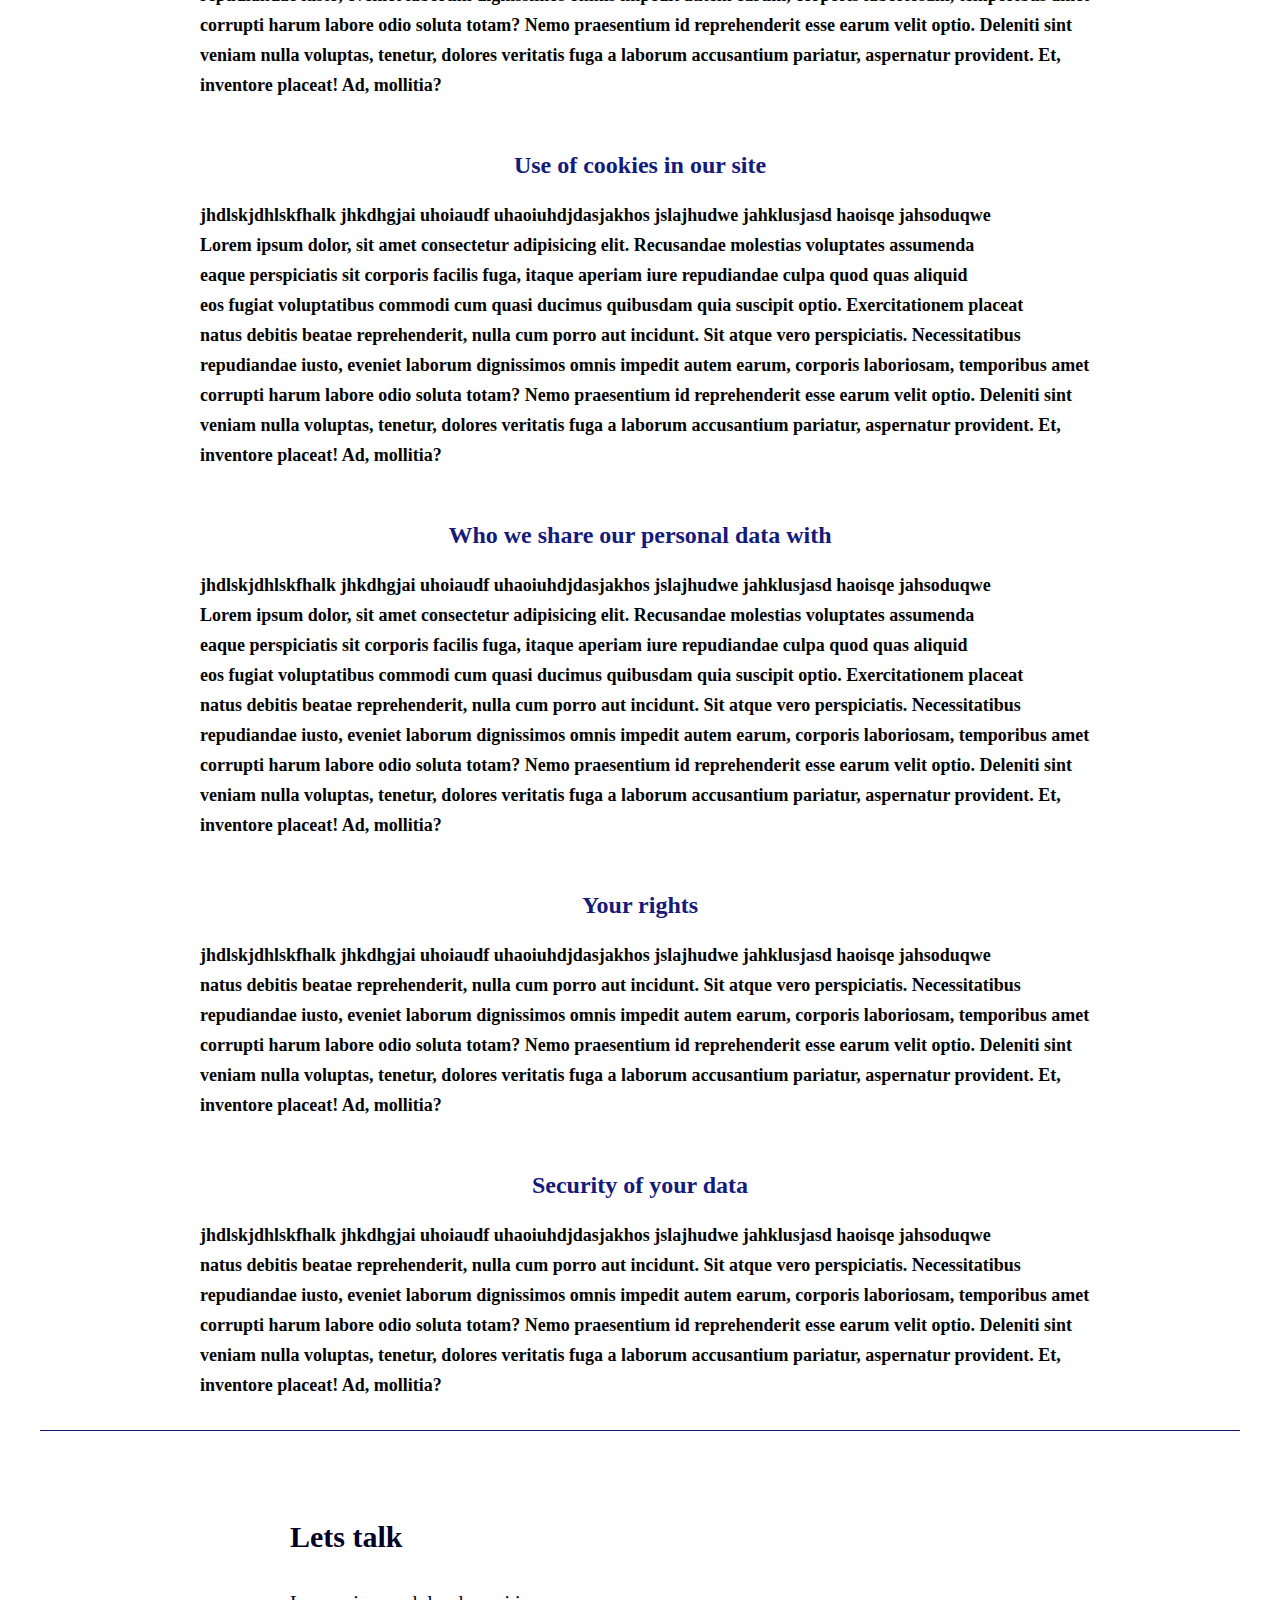
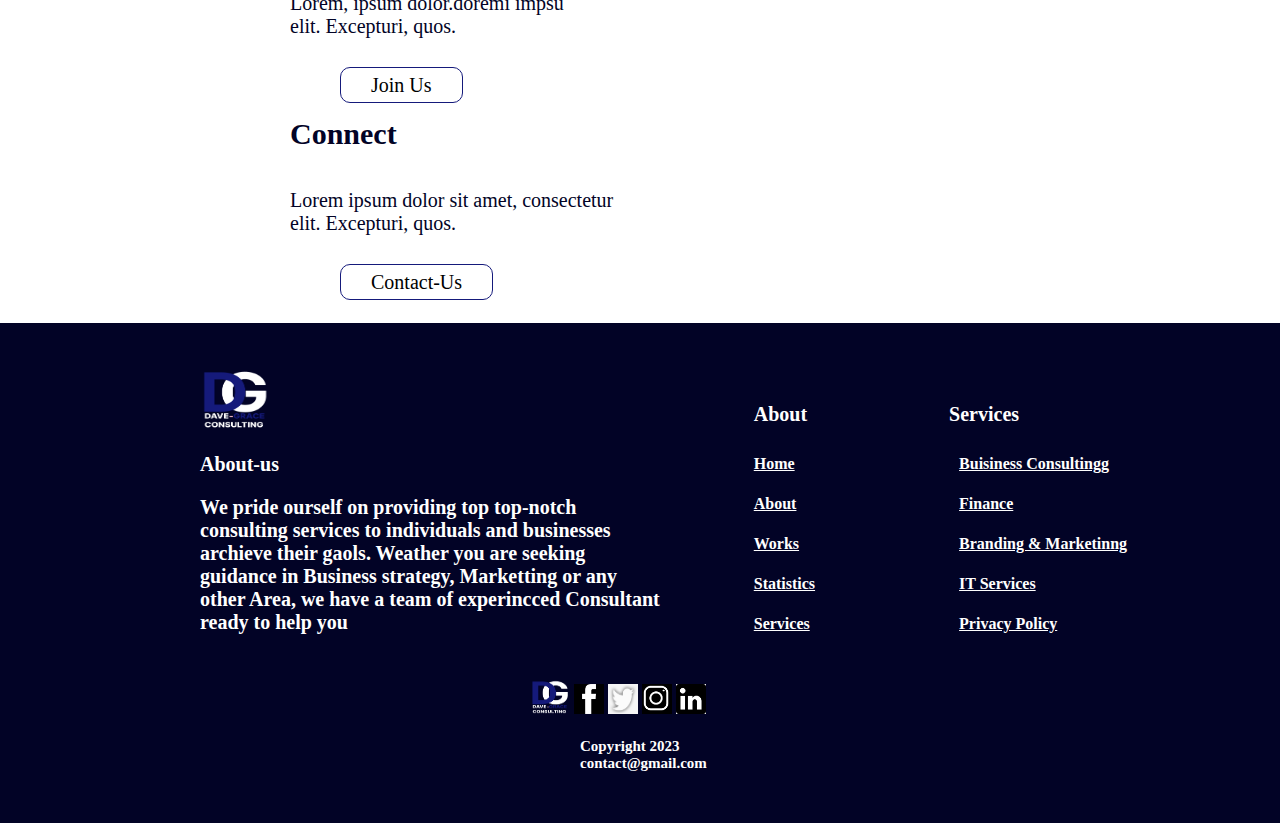
<file: privacy-policy.html>
<!DOCTYPE html>
<html lang="en">
<head>
    <meta charset="UTF-8">
    <meta name="viewport" content="width=device-width, initial-scale=1.0">
    <title>privacy-policy</title>
    <link rel="stylesheet" href="style.css">
</head>
<body>

   <div class="the-introduction3">

      <div class="menu_bar">
         <h1 class="logo"><img src="logo.png" width="100px" height="100px"></h1>
 
         <ul>
             <li><a href="index.html">HOME</a></li>
             <li><a href="about-us.html">ABOUT <i class="fas fa-caret-down"></i></a>
                 <div class="dropdown_menu">
                          <ul>
                             <li><a href="about-us.html">COMPANY</a></li>
                             <li><a href="about-us.html">OUR TEAM</a></li>
                             <li><a href="about-us.html">PARTNERS</a></li>
                             <li><a href="about-us.html">PRIVACY</a></li>
                          </ul>
 
                 </div>
 
             </li>
             <li><a href="services.html">SERVICES <i class="fas fa-caret-down"></i></a>
               
                 <div class="dropdown_menu">
                 <ul>
                     <li><a href="services.html">CONSULTING <i class="fas fa-caret-right"></i> </a>
                        
                         <div class="dropdown_menu-1">
                             <ul>
                         <li><a href="services.html">BUSINESS PLAN</a></li>
                         <li><a href="services.html">BUSINESS AUDITING</a></li>
                         <li><a href="services.html">LEGAL MANAGEMENT</a></li>
                         <li><a href="services.html">BUSINESS DEVELOPMENT</a></li>
                         <li><a href="services.html">TRAINING</a></li>
                             </ul>
                        </div>
                     </li>
 
 
                     <li><a href="services.html">IT SERVICES</a>
                         <div class="dropdown_menu-1">
                             <ul>
                         <li><a href="services.html">PAYROLL SYSYTEM</a></li>
                         <li><a href="services.html">NETWORKING</a></li>
                         <li><a href="services.html"> WEB/APP DESIGN</a></li>
                         <li><a href="services.html">TELE MARKETING</a></li>
                         <li><a href="services.html">WEB/APP DEVELOPMENT</a></li>
                         <li><a href="services.html">TRAINING</a></li>
                             </ul>
                        </div>
 
 
                     </li>
 
 
                     <li><a href="services.html">DIGITAL MARKETING</a>
                         <div class="dropdown_menu-1">
                             <ul>
                         <li><a href="services.html">SEO / SEM</a></li>
                         <li><a href="services.html">CONTENT CREATION</a></li>
                         <li><a href="services.html"> DATA ANALYSIS</a></li>
                         <li><a href="services.html">GRAPHIC CHATTER</a></li>
                         <li><a href="services.html">BRANDING</a></li>
                         <li><a href="services.html">TRAINING</a></li>
                             </ul>
                        </div>
                     
                     </li>
                     <li><a href="services.html">FINANCE</a>
                         <div class="dropdown_menu-1">
                             <ul>
                         <li><a href="services.html">AUDITING & CONTROL</a></li>
                         <li><a href="services.html">PAYROLL SYSYTEM</a></li>
                         <li><a href="services.html"> BOOK KEEPING</a></li>
                         <li><a href="services.html">COUNCELLING</a></li>
                         
                         <li><a href="services.html">TRAINING</a></li>
                             </ul>
                        </div>
                     </li>
                  </ul>
 
               </div>
             </li>
             <li><a href="services.html">BOOK APPIONTMENT</a></li>
             <li><a href="payment.html">CONTACT US</a></li>
             <li><a href="Sign-Up.html">SIGN-UP</a></li>
             <li><a href="login.html">LOGIN</a></li>
         </ul>
     </div>
     <div class="what-we-offer2">
      <p class="we-offer2">
         Our- Privacy-Policy
      </p>

   </div>
   </div>



   

   

         <p class="privacy-policy-text">
            jhdlskjdhlskfhalk jhkdhgjai uhoiaudf uhaoiuhdjdasjakhos jslajhudwe jahklusjasd haoisqe jahsoduqwe <br>
            Lorem ipsum dolor, sit amet consectetur adipisicing elit. Recusandae molestias voluptates assumenda<br>
             eaque perspiciatis sit corporis facilis fuga, itaque aperiam iure repudiandae culpa quod quas aliquid<br>
              eos fugiat voluptatibus commodi cum quasi ducimus quibusdam quia suscipit optio. Exercitationem placeat <br>
              natus debitis beatae reprehenderit, nulla cum porro aut incidunt. Sit atque vero perspiciatis. Necessitatibus <br>
              repudiandae iusto, eveniet laborum dignissimos omnis impedit autem earum, corporis laboriosam, temporibus amet <br>
              corrupti harum labore odio soluta totam? Nemo praesentium id reprehenderit esse earum velit optio. Deleniti sint<br>
               veniam nulla voluptas, tenetur, dolores veritatis fuga a laborum accusantium pariatur, aspernatur provident. Et,<br>
                inventore placeat! Ad, mollitia? 
         </p>
         <h3 class="customer-information"> Information we collect from customers</h3>
         <p class="privacy-policy-text2">
            jhdlskjdhlskfhalk jhkdhgjai uhoiaudf uhaoiuhdjdasjakhos jslajhudwe jahklusjasd haoisqe jahsoduqwe <br>
            Lorem ipsum dolor, sit amet consectetur adipisicing elit. Recusandae molestias voluptates assumenda<br>
             eaque perspiciatis sit corporis facilis fuga, itaque aperiam iure repudiandae culpa quod quas aliquid<br>
              eos fugiat voluptatibus commodi cum quasi ducimus quibusdam quia suscipit optio. Exercitationem placeat <br>
              natus debitis beatae reprehenderit, nulla cum porro aut incidunt. Sit atque vero perspiciatis. Necessitatibus <br>
              repudiandae iusto, eveniet laborum dignissimos omnis impedit autem earum, corporis laboriosam, temporibus amet <br>
              corrupti harum labore odio soluta totam? Nemo praesentium id reprehenderit esse earum velit optio. Deleniti sint<br>
               veniam nulla voluptas, tenetur, dolores veritatis fuga a laborum accusantium pariatur, aspernatur provident. Et,<br>
                inventore placeat! Ad, mollitia? 
         </p>

         <h3 class="customer-information"> How we us our Data</h3>
         <p class="privacy-policy-text2">
            jhdlskjdhlskfhalk jhkdhgjai uhoiaudf uhaoiuhdjdasjakhos jslajhudwe jahklusjasd haoisqe jahsoduqwe <br>
            Lorem ipsum dolor, sit amet consectetur adipisicing elit. Recusandae molestias voluptates assumenda<br>
             eaque perspiciatis sit corporis facilis fuga, itaque aperiam iure repudiandae culpa quod quas aliquid<br>
              eos fugiat voluptatibus commodi cum quasi ducimus quibusdam quia suscipit optio. Exercitationem placeat <br>
              natus debitis beatae reprehenderit, nulla cum porro aut incidunt. Sit atque vero perspiciatis. Necessitatibus <br>
              repudiandae iusto, eveniet laborum dignissimos omnis impedit autem earum, corporis laboriosam, temporibus amet <br>
              corrupti harum labore odio soluta totam? Nemo praesentium id reprehenderit esse earum velit optio. Deleniti sint<br>
               veniam nulla voluptas, tenetur, dolores veritatis fuga a laborum accusantium pariatur, aspernatur provident. Et,<br>
                inventore placeat! Ad, mollitia? 
         </p>

         <h3 class="customer-information"> Use of cookies in our site</h3>
         <p class="privacy-policy-text2">
            jhdlskjdhlskfhalk jhkdhgjai uhoiaudf uhaoiuhdjdasjakhos jslajhudwe jahklusjasd haoisqe jahsoduqwe <br>
            Lorem ipsum dolor, sit amet consectetur adipisicing elit. Recusandae molestias voluptates assumenda<br>
             eaque perspiciatis sit corporis facilis fuga, itaque aperiam iure repudiandae culpa quod quas aliquid<br>
              eos fugiat voluptatibus commodi cum quasi ducimus quibusdam quia suscipit optio. Exercitationem placeat <br>
              natus debitis beatae reprehenderit, nulla cum porro aut incidunt. Sit atque vero perspiciatis. Necessitatibus <br>
              repudiandae iusto, eveniet laborum dignissimos omnis impedit autem earum, corporis laboriosam, temporibus amet <br>
              corrupti harum labore odio soluta totam? Nemo praesentium id reprehenderit esse earum velit optio. Deleniti sint<br>
               veniam nulla voluptas, tenetur, dolores veritatis fuga a laborum accusantium pariatur, aspernatur provident. Et,<br>
                inventore placeat! Ad, mollitia? 
         </p>

         <h3 class="customer-information"> Who we share our personal data with</h3>
         <p class="privacy-policy-text2">
            jhdlskjdhlskfhalk jhkdhgjai uhoiaudf uhaoiuhdjdasjakhos jslajhudwe jahklusjasd haoisqe jahsoduqwe <br>
            Lorem ipsum dolor, sit amet consectetur adipisicing elit. Recusandae molestias voluptates assumenda<br>
             eaque perspiciatis sit corporis facilis fuga, itaque aperiam iure repudiandae culpa quod quas aliquid<br>
              eos fugiat voluptatibus commodi cum quasi ducimus quibusdam quia suscipit optio. Exercitationem placeat <br>
              natus debitis beatae reprehenderit, nulla cum porro aut incidunt. Sit atque vero perspiciatis. Necessitatibus <br>
              repudiandae iusto, eveniet laborum dignissimos omnis impedit autem earum, corporis laboriosam, temporibus amet <br>
              corrupti harum labore odio soluta totam? Nemo praesentium id reprehenderit esse earum velit optio. Deleniti sint<br>
               veniam nulla voluptas, tenetur, dolores veritatis fuga a laborum accusantium pariatur, aspernatur provident. Et,<br>
                inventore placeat! Ad, mollitia? 
         </p>

         <h3 class="customer-information"> Your rights</h3>
         <p class="privacy-policy-text2">
            jhdlskjdhlskfhalk jhkdhgjai uhoiaudf uhaoiuhdjdasjakhos jslajhudwe jahklusjasd haoisqe jahsoduqwe <br>
          
              natus debitis beatae reprehenderit, nulla cum porro aut incidunt. Sit atque vero perspiciatis. Necessitatibus <br>
              repudiandae iusto, eveniet laborum dignissimos omnis impedit autem earum, corporis laboriosam, temporibus amet <br>
              corrupti harum labore odio soluta totam? Nemo praesentium id reprehenderit esse earum velit optio. Deleniti sint<br>
               veniam nulla voluptas, tenetur, dolores veritatis fuga a laborum accusantium pariatur, aspernatur provident. Et,<br>
                inventore placeat! Ad, mollitia? 
         </p>

         <h3 class="customer-information"> Security of your data</h3>
         <p class="privacy-policy-text2">
            jhdlskjdhlskfhalk jhkdhgjai uhoiaudf uhaoiuhdjdasjakhos jslajhudwe jahklusjasd haoisqe jahsoduqwe <br>
          
              natus debitis beatae reprehenderit, nulla cum porro aut incidunt. Sit atque vero perspiciatis. Necessitatibus <br>
              repudiandae iusto, eveniet laborum dignissimos omnis impedit autem earum, corporis laboriosam, temporibus amet <br>
              corrupti harum labore odio soluta totam? Nemo praesentium id reprehenderit esse earum velit optio. Deleniti sint<br>
               veniam nulla voluptas, tenetur, dolores veritatis fuga a laborum accusantium pariatur, aspernatur provident. Et,<br>
                inventore placeat! Ad, mollitia? 
         </p>

         <div class="background-for-styling"></div>
         <div class="call-for-action2">
            <div class="the-first-row">
               <p class="jionus1">Lets talk</p><br>
               <p class="jionus">Lorem, ipsum dolor.doremi impsu <br>
                  elit. Excepturi, quos.</p><br><br>
               <a class="jionus2" href="bookanappiontment.html"> Join Us</a>
         
         
            </div>
         
            <div class="the-second-row">
               <p class="jionus1">Connect</p><br>
               <p class="jionus">Lorem ipsum dolor sit amet, consectetur <br>
                  elit. Excepturi, quos.</p><br><br>
               <a class="jionus2" href="payment.html"> Contact-Us</a>
         
         
            </div>
         
         
         
         </div>
         </div>
   
         <div class="background-for-styling"></div>












         <footer>
            <div class="footer1">
               <img class="shift" src="logo.png" width="70px" height="70px">
               <p>About-us</p>
               <p class="description-of-company2">
                  We pride ourself on providing top top-notch <br>
                  consulting services to individuals and businesses<br>
                  archieve their gaols. Weather you are seeking <br>
                  guidance in Business strategy, Marketting or any <br>
                  other Area, we have a team of experincced Consultant<br>
                   ready to help you
               </p>
      
            </div>
            <div class="footer2">
               <p class="company-major">About</p><br>
               <a class="footer-link" href="index.html">Home</a>
               <br>
               <a class="footer-link" href="about-us.html">About</a><br>
               <a class="footer-link" href="about-us.html">Works</a><br>
               <a class="footer-link" href="about-us.html">Statistics</a><br>
               <a class="footer-link" href="services.html">Services</a><br>
      
      
            </div>
            <div class="footer2">
               <p class="company-major2">Services</p><br>
             
      
               <a class="footer-link" href="services.html">Buisiness Consultingg</a><br>
      
               <a class="footer-link" href="services.html">Finance</a><br>
               <a class="footer-link" href="services.html">Branding & Marketinng</a><br>
               <a class="footer-link" href="services.html">IT Services</a><br>
               <a class="footer-link" href="privacy-policy.html">Privacy Policy</a><br>
      
            </div>
      
      
<!--       
            <div class="call-for-action2">
               <div class="the-first-row">
                  <p class="jionus6">Lets talk</p><br>
                  <p class="jionus3">Lorem ipsum dolor sit amet, consectetur <br>
                     elit. Excepturi, quos.</p><br><br>
                  <p class="jionus5"> Join Us</p>
      
      
               </div>
      
               <div class="the-second-row">
                  <p class="jionus6">Connect</p><br>
                  <p class="jionus3">Lorem ipsum dolor sit amet, consectetur <br>
                     elit. Excepturi, quos.</p><br><br>
                  <p class="jionus5"> Contact-Us</p>
      
      
               </div>
      
      
      
            </div> -->
      
            <div class="the-tages">
               <img src="logo.png" width="40px" height="40px">
               <img class="color-white" src="facebook2.png" width="30px" height="30px">
               <img src="twitter2.png" width="30px" height="30px">
               <img src="instagram2.png" width="30px" height="30px">
               <img src="linkein2.png" width="30px" height="30px">
         
            </div>
            <div class="copyright">Copyright 2023 <br>contact@gmail.com</div>
         </footer>
      
      
      
      
      
      </body>
      
      </html>
</file>
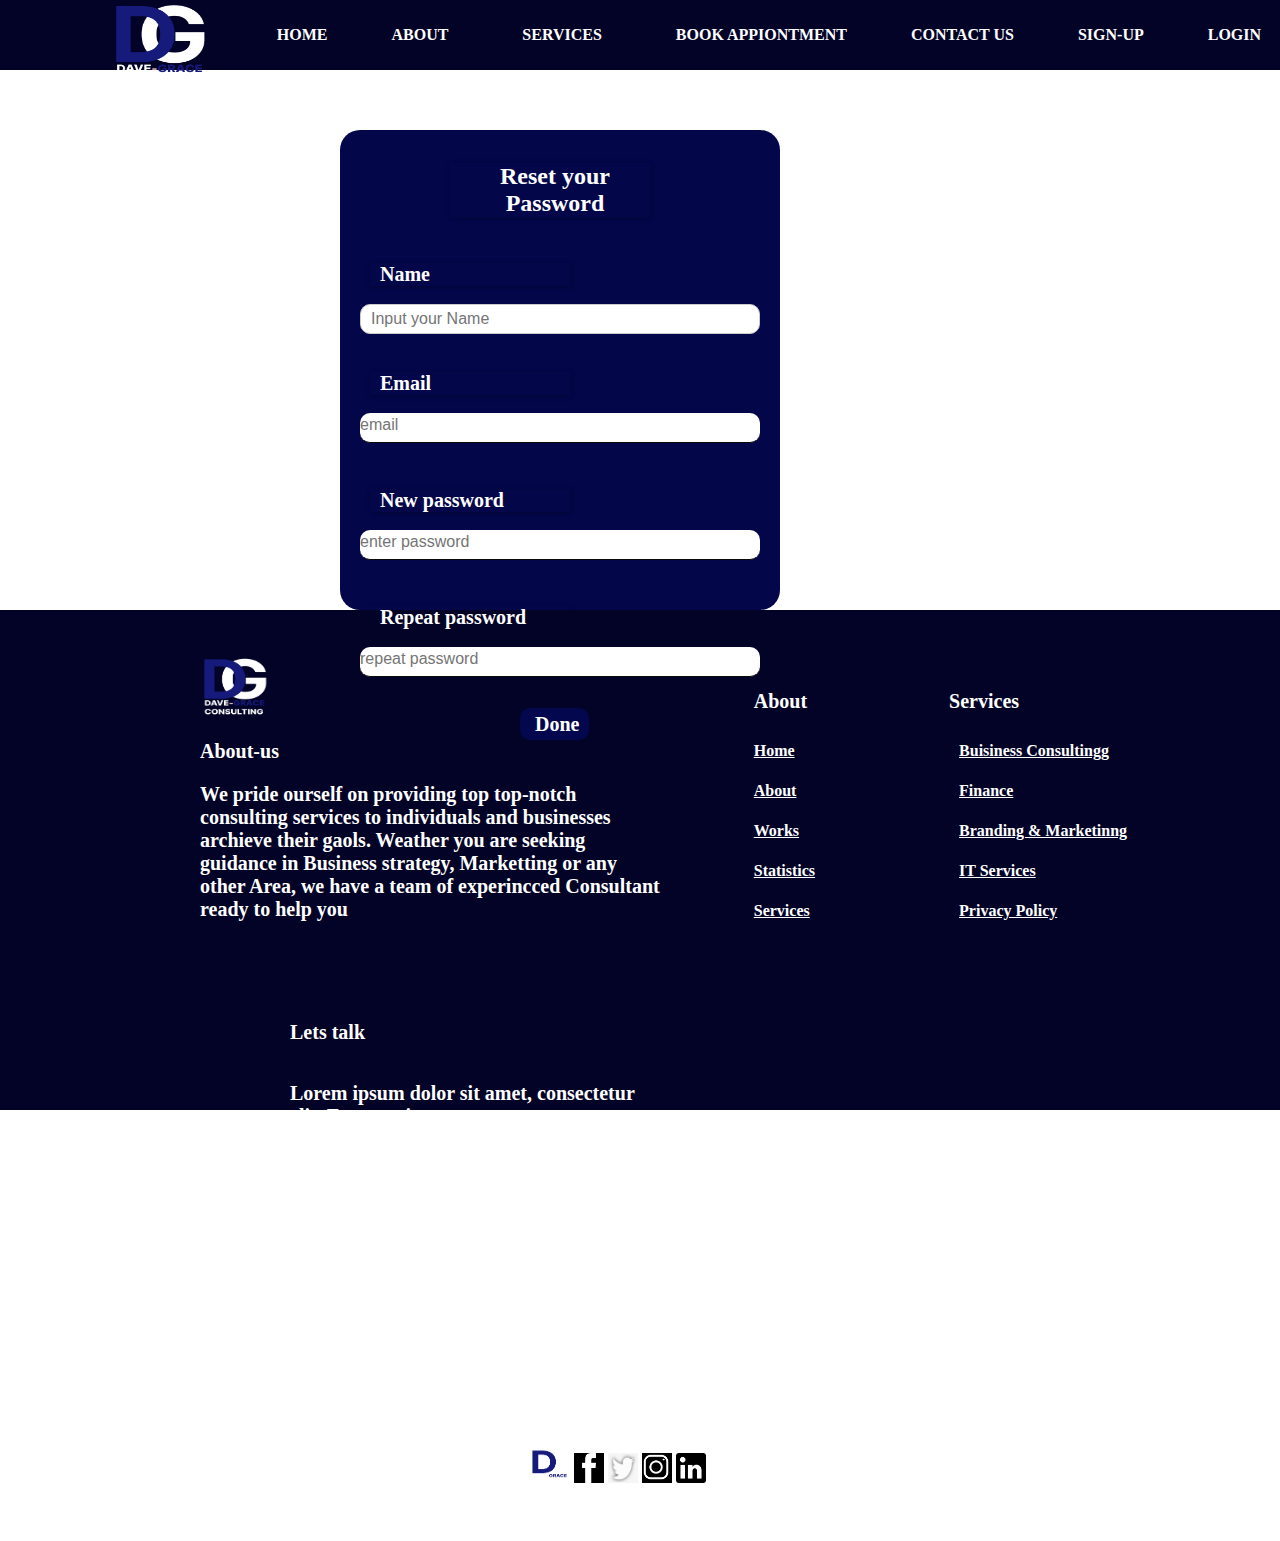
<file: summit.html>
<!DOCTYPE html>
<html lang="en">

<head>
   <meta charset="UTF-8">
   <meta name="viewport" content="width=device-width, initial-scale=1.0">
   <title>login</title>
   <link rel="stylesheet" href="style.css">
</head>

<body>


   <div class="menu_bar">
      <h1 class="logo"><img src="logo.png" width="100px" height="100px"></h1>

      <ul>
         <li><a href="index.html">HOME</a></li>
         <li><a href="about-us.html">ABOUT <i class="fas fa-caret-down"></i></a>
            <div class="dropdown_menu">
               <ul>
                  <li><a href="about-us.html">COMPANY</a></li>
                  <li><a href="about-us.html">OUR TEAM</a></li>
                  <li><a href="about-us.html">PARTNERS</a></li>
                  <li><a href="about-us.html">PRIVACY</a></li>
               </ul>

            </div>

         </li>
         <li><a href="services.html">SERVICES <i class="fas fa-caret-down"></i></a>

            <div class="dropdown_menu">
               <ul>
                  <li><a href="services.html">CONSULTING <i class="fas fa-caret-right"></i> </a>

                     <div class="dropdown_menu-1">
                        <ul>
                           <li><a href="services.html">BUSINESS PLAN</a></li>
                           <li><a href="services.html">BUSINESS AUDITING</a></li>
                           <li><a href="services.html">LEGAL MANAGEMENT</a></li>
                           <li><a href="services.html">BUSINESS DEVELOPMENT</a></li>
                           <li><a href="services.html">TRAINING</a></li>
                        </ul>
                     </div>
                  </li>


                  <li><a href="services.html">IT SERVICES</a>
                     <div class="dropdown_menu-1">
                        <ul>
                           <li><a href="services.html">PAYROLL SYSYTEM</a></li>
                           <li><a href="services.html">NETWORKING</a></li>
                           <li><a href="services.html"> WEB/APP DESIGN</a></li>
                           <li><a href="services.html">TELE MARKETING</a></li>
                           <li><a href="services.html">WEB/APP DEVELOPMENT</a></li>
                           <li><a href="services.html">TRAINING</a></li>
                        </ul>
                     </div>


                  </li>


                  <li><a href="services.html">DIGITAL MARKETING</a>
                     <div class="dropdown_menu-1">
                        <ul>
                           <li><a href="services.html">SEO / SEM</a></li>
                           <li><a href="services.html">CONTENT CREATION</a></li>
                           <li><a href="services.html"> DATA ANALYSIS</a></li>
                           <li><a href="services.html">GRAPHIC CHATTER</a></li>
                           <li><a href="services.html">BRANDING</a></li>
                           <li><a href="services.html">TRAINING</a></li>
                        </ul>
                     </div>

                  </li>
                  <li><a href="services.html">FINANCE</a>
                     <div class="dropdown_menu-1">
                        <ul>
                           <li><a href="services.html">AUDITING & CONTROL</a></li>
                           <li><a href="services.html">PAYROLL SYSYTEM</a></li>
                           <li><a href="services.html"> BOOK KEEPING</a></li>
                           <li><a href="services.html">COUNCELLING</a></li>

                           <li><a href="services.html">TRAINING</a></li>
                        </ul>
                     </div>
                  </li>
               </ul>

            </div>
         </li>
         <li><a href="bookanappiontment.html">BOOK APPIONTMENT</a></li>
         <li><a href="payment.html">CONTACT US</a></li>
         <li><a href="Sign-Up.html">SIGN-UP</a></li>
         <li><a href="login.html">LOGIN</a></li>
      </ul>
   </div>



   <div class="fgt1">

      <label class="reset"> Reset your Password</label>
      <br><br>
      <label class="nm"> Name</label><br>
      <input type="text" name="Name" id="name2" placeholder="Input your Name">
      <br><br>
      <label class="nm"> Email</label><br>
      <input type="number" name="age" id="name2" placeholder="email"><br>
      <br><br>

      <label class="nm"> New password</label><br>
      <input type="number" name="age" id="name2" placeholder="enter password"><br>
      <br><br>
      <label class="nm"> Repeat password </label><br>
      <input type="number" name="age" id="name2" placeholder="repeat password"><br>
      <br><br>
      <a id="sunmit2" href="login.html"> Done</a>

   </div>






   <footer>
      <div class="footer1">
         <img class="shift" src="logo.png" width="70px" height="70px">
         <p>About-us</p>
         <p class="description-of-company2">
            We pride ourself on providing top top-notch <br>
            consulting services to individuals and businesses<br>
            archieve their gaols. Weather you are seeking <br>
            guidance in Business strategy, Marketting or any <br>
            other Area, we have a team of experincced Consultant<br>
            ready to help you
         </p>

      </div>
      <div class="footer2">
         <p class="company-major">About</p><br>
         <a class="footer-link" href="index.html">Home</a>
         <br>
         <a class="footer-link" href="about-us.html">About</a><br>
         <a class="footer-link" href="about-us.html">Works</a><br>
         <a class="footer-link" href="about-us.html">Statistics</a><br>
         <a class="footer-link" href="services.html">Services</a><br>


      </div>
      <div class="footer2">
         <p class="company-major2">Services</p><br>


         <a class="footer-link" href="services.html">Buisiness Consultingg</a><br>

         <a class="footer-link" href="services.html">Finance</a><br>
         <a class="footer-link" href="services.html">Branding & Marketinng</a><br>
         <a class="footer-link" href="services.html">IT Services</a><br>
         <a class="footer-link" href="privacy-policy.html">Privacy Policy</a><br>

      </div>



      <div class="call-for-action2">
         <div class="the-first-row">
            <p class="jionus6">Lets talk</p><br>
            <p class="jionus3">Lorem ipsum dolor sit amet, consectetur <br>
               elit. Excepturi, quos.</p><br><br>
            <p class="jionus5"> Join Us</p>


         </div>

         <div class="the-second-row">
            <p class="jionus6">Connect</p><br>
            <p class="jionus3">Lorem ipsum dolor sit amet, consectetur <br>
               elit. Excepturi, quos.</p><br><br>
            <p class="jionus5"> Contact-Us</p>


         </div>



      </div>

      <div class="the-tages">
         <img src="logo.png" width="40px" height="40px">
         <img class="color-white" src="facebook2.png" width="30px" height="30px">
         <img src="twitter2.png" width="30px" height="30px">
         <img src="instagram2.png" width="30px" height="30px">
         <img src="linkein2.png" width="30px" height="30px">

      </div>
      <div class="copyright">Copyright 2023 <br>contact@gmail.com</div>
   </footer>





</body>

</html>
</file>
<file: style.css>
* {
  margin: auto;
  padding: 0;
  box-sizing: border-box;
}

body {
  margin: auto;
  padding: 0;
}

/* the navigation bar background color that contains the landing page of each of the services*/

.menu_bar {
  background-color: #020326;
  display: flex;
  flex-wrap: wrap;
  align-items: center;
  flex-direction: column;
  justify-content:center;
  height: 70px;
  margin: auto;
}

/* styling the ul list of the drop down menu*/

.menu_bar ul {
  display: flex;
  flex-wrap: wrap;
  list-style: none;
  gap: 4rem;
  /* margin-left: 320px; */
}

.menu_bar ul li {
  position: relative;
}

.menu_bar ul li a {
  color: white;
  /* padding: 5px; */
  text-decoration: none;
  font-size: 16px;
  font-weight: bold;

  transition: all 0.3s;
}

.menu_bar ul li a:hover {
  color: #020326;
  background-color: white;
  font-size: 16px;
  border-radius: 10px;
  padding: 5px;
}

/* the drop down menu applies just to the about us and the services*/

.dropdown_menu {
  display: none;
}

/* the inner drop down menu of the diffrent services that are displayed when the services are hoverd over*/

.menu_bar ul li:hover .dropdown_menu {
  display: block;
  position: absolute;
  left: 0;
  top: 100%;
  background-color: #020326;
}

/* same as the one above styling the ul of the inner drop down menu list*/

.menu_bar ul li:hover .dropdown_menu ul {
  display: block;
  margin: 10px;
}

.Sign-Up{
  
  color: rgb(34, 29, 29);
  font-size: 23px;
  padding: 5px;
  color: #f7f7f8;
 
}

.RECOVER-BTN{
  width: 130px;
  border-radius: 10px;
  height: 40px;
   border: 3px solid white;
  color: #030649;
  justify-content: center;
  text-align: center;
  padding-top: 10px;
  margin-left: 100px;
}

.menu_bar ul li:hover .dropdown_menu ul li {
  width: 205px;
  padding: 9px;
}

/* the arrow that shows that the drop down menu has another space down. pionts left and down*/

.fas {
  float: right;
  margin-left: 10px;
  /* padding-top: ; */
}

.dropdown_menu2 {
  display: none;
}

.menu_bar ul li:hover .dropdown_menu2 {
  display: block;
  position: absolute;
  left: 0;
  top: 100%;
  background-color: #020326;
}

.menu_bar ul li:hover .dropdown_menu2 ul {
  display: block;
  margin: 10px;
}

.menu_bar ul li:hover .dropdown_menu2 ul li {
  width: 150px;
  padding: 8px;
}

.dropdown_menu-1 {
  display: none;
}

.dropdown_menu ul li:hover .dropdown_menu-1 {
  display: block;
  position: absolute;
  top: 0;
  left: 150px;
  background-color: #020326;
}

/* the innitial landing page of the index. html file*/
.the-introduction {
  background-image: url(landing\ page\ image\ of\ business\ consulting.jpg);
  background-size: cover;
  height: 600px;
  padding-top: 100px;
  padding-left: 40px;
}

--

/* text displayed on the landing page form of the captivating word*/

.the-welcome-text-landing-page {
  padding-left: 90px;
  font-size: 30px;
  color: white;
  line-height: 50px;
  padding-top: 200px;
  
  
}



.Welcome {
  color: white;
  font-size: 50px;
  font-weight: 800;
}

.grace {
  color: #03074e;
  font-weight: bold;
  font-size: 50px;
  font-weight: 800;
}

.business {
  color: white;
  font-weight: bold;
  font-size: 30px;
}

.the-captivating-word {
  color: white;
  font-size: 35px;
  font-weight: 800;
  text-decoration: none;
  padding-top: 90px;
  margin-left: 20px;
  /* background-color: rgb(189, 188, 188);
  width: 70%;
  height: 200px;
  text-align: center;
  justify-content: center;
  padding-bottom: 50px;
  opacity: .9; */
}
.transformation {
  color: white;
}

.grace2 {
  color: #03074e;
  font-weight: 800;
}

/* the call to action tag that displaced the join us and the contact us site.*/

.call-to-action-tag {
  display: flex;
  margin-left: 100px;
  margin-top: 50px;
  flex-wrap: wrap;
  gap: 1rem;
}
.logo{
    margin-top: 10px;
}

.jion-us {
  margin-left: 45px;
  color: white;
  font-size: 30px;
  font-weight: 800;
  text-decoration: none;
  background-color: #010325;
  border: 1px solid #ffffff;
  width: 160px;
  text-align: center;
  padding-left: 10px;
  padding-top: 6px;
  padding-bottom: 6px;
  border-radius: 10px;
}

.contact-us {
  display: flex;
  flex-wrap: wrap;
  color: white;
  font-size: 30px;
  text-decoration: none;
  margin-right: 800px;
  background-color: #010325;
  border: 1px solid #ffffff;
  width: 200px;
  text-align: center;
  padding-left: 20px;
  padding-top: 6px;
  padding-bottom: 7px;
  border-radius: 10px;
}

.jion-us:hover {
  transition-duration: 0.1s;
  color: #020326;
  background-color: #fff;
}

.contact-us:hover {
  transition-duration: 0.1s;
  color: rgb(3, 3, 37);
  background-color: #fff;
}

.the-about-us-page{
  background-color: #030649;
  height: 800px;
  width: 100%;
}

/* the about us heading */

.about-us {
  font-size: 55px;
  color: white;
  font-weight: 1000;
  padding-top: 40px;
}

/* the paragraph under the about us page */

.description-of-company {
  color: white;
  font-size: 19px;
  font-weight: 700;
  margin-top: 30px;
  margin-left: 90px;
  line-height: 35px;
}

/* hovering effect when the paragraph under the about us is being passed through*/
.description-of-company:hover {
  color: rgb(133, 131, 131);
  
  transition-duration: 0.5s;
}

.introducing-the-team {
  display: flex;
  flex-wrap: wrap;
  margin-top: 110px;
  margin-left: 0px;
  padding-top: 80px;
}

.company-introduction {
  display: flex;
  flex-wrap: wrap;
}

/* team image that displace just beside meet our delightfull team*/
.team-image {
  display: flex;
  flex-wrap: wrap;
}

/* the opposite text beside the team image image*/
.meet-our-team {
  color: white;

  font-size: 45px;
  width: 360px;
  line-height: 55px;
}



.the-first-and-the-second-description {
  margin-left: 0px;
  display: inline-block;
}

.the-first-description-of-the-team {
  display: inline-block;
  margin-top: 30px;
  margin-left: 0px;
}

.heading1-for-the-team {
  color: white;
  font-size: 23px;
  display: inline-block;
  margin-left: 120px;
  font-family: satoshi;
  line-height: 27px;
}

.heading2-for-the-team {
  color: white;
  font-size: 16px;
  display: inline-block;
  margin-left: 120px;
  font-family: satoshi;
  line-height: 30px;
}

.the-description {
  background-color: #030649;
  margin-left: 30px;
  margin-right: 30px;
  height: 750px;
}

.why-work-with-us{
  background-color: rgb(252, 252, 252);
  width: 100%;
  height: 600px;
  padding-top: 0px;
  opacity: .9;
  
}

.about-us2 {
  color: #030649;
  padding-top: 10px;
  font-size: 52px;
  margin-left: 100px;
  margin-top: 60px;
}

.why {
  color: #030649;
  font-size: 50px;
  margin-top: 110px;
  margin-left: 0px;
}

.magazin1 {
  background-image: url(two\ people\ greeting.webp);
  background-size: cover;
  width: 310px;
  height: 300px;
  margin-top: 40px;
  display: flex;
  border-radius: 5px;
}
.magazin2 {
  background-image: url(service6.jpg);
  background-size: cover;
  width: 310px;
  height: 300px;
  margin-top: 40px;
  display: flex;
  border-radius: 5px;
}

.magazin3 {
  background-image: url(welcomingpicture.jpg);
  background-size: cover;
  width: 310px;
  height: 300px;
  margin-top: 40px;
  display: flex;
  border-radius: 5px;
}

.magazin4 {
  background-image: url(teampeople.jpg);
  background-size: cover;
  width: 310px;
  height: 300px;
  margin-top: 40px;
  display: flex;
  border-radius: 5px;
}

.the-magazin {
  display: flex;
  gap: 1rem;
  margin-left: 30px;
}

.description-of-company-why {
  margin: top 10px;
  font-size: 20px;
  color: black;
  margin-left: 100px;
  font-weight: lighter;
}

.why-work {
  font-size: 45px;
  color: #151a7b;
  padding-top: 50px;
  margin-left: 220px;
  margin-top: 20px;
}

.heading {
  font-size: 30px;
  font-family: satoshi;
  font-weight: lighter;
  color: #020326;
  margin-top: 40px;
}

.heading:hover {
  color: #151a7b;
  transition-duration: 0.2s;
}

.paragraph {
  font-size: 18px;
  color: black;
  line-height: 30px;
  font-weight: lighter;
}
.paragraph2 {
  font-size: 18px;
  color: black;
  line-height: 30px;
  margin-bottom: 25px;
  font-weight: lighter;
}

.paragraph:hover {
  color: #151a7b;
  transition-duration: 0.2s;
}

.the-right-heading {
  display: inline-block;
  margin-left: 20px;
}

.the-left-heading {
  display: inline-block;
  padding-left: 20px;
}

.what-makes-us-diffrent {
  display: inline-block;
  background-color: #03074e;
  height: 600px;
  width: 1300px;
  margin-left: 30px;
  margin-right: 30px;
  margin-top: 50px;
}

.the-supporting-image {
  margin-top: 50px;
  margin-left: 90px;
  border-radius: 3px solid rgb(1, 1, 26);
  border-radius: 20px;
}
/*
 .trial2{
    background-color: #067FD0;
    height: 900px;
    margin-left: 30px;
    margin-right: 30px;
 }
 */

.We-get {
  color: #030649;
  font-size: 48px;
  margin-top: 70px;
  padding-left: 90px;
  margin-left: 30px;
}
.the-supporting-text-description {
  color: #030649;
  font-weight: lighter;
  margin-left: 30px;
  line-height: 30px;
  font-size: 19px;
  padding-top: 20px;
  padding-left: 90px;
}

.the-supporting-text-description:hover {
  color: #030649;
  font-size: 19px;
}

.they-trust-us {
  background-color: transparent;
  height: 110px;
  border-left: 2px solid #030649;
  border-right: 2px solid #030649;
  margin-top: 40px;
  width: 1000px;
  margin-left: 120px;
}

.they-trust-us-text {
  color: white;
  font-size: 20px;
  font-family: satoshi;
  font-weight: bold;
  padding-top: 17px;
  margin-left: 30px;
}

.trustee1 {
  margin-left: 70px;
  padding-bottom: 20px;
}

.call-for-action200{
    display: flex;
    flex-direction: row;
    margin-left: 10px;
    height: 400px;
    margin-right: 300px;
}

.call-for-action2 {
  display: flex;
  flex-wrap: wrap;

}

.the-serrvices-display-wronly{
    display: flex;
    flex-wrap: wrap;
    flex-direction: row;
    background-color: white;
    margin-top: 50px;
    height: 300px;

}

.view-all-services {
  list-style: none;
  text-decoration: none;
  font-size: 20px;
  color: #030649;
  padding-top: 10px;
  padding-bottom: 10px;
}

.services{
    height: 450px;
}


.view-all-services:hover{
       list-style: none;
    text-decoration: none;
    font-size: 20px;
    color: #020326;
    padding-top: 10px;
    padding-bottom: 10px;
    width: 250px;
}

.view-our-service-container {
  margin-left: 130px;
  width: 250px;
  background-color: transparent;
  text-align: center;
  padding-top: 10px;
  padding-bottom: 10px;
  border: 2px solid #030649;
  border-radius: 5px;
}

.the-first-row100 {
  display: flex;
  flex-wrap: wrap;
  flex-direction: column;
}

.the-second-row100{
  display: flex;
  flex-direction: column;
  flex-wrap: wrap;
}

.jionus {
  font-size: 20px;
  color: #020326;
  margin-top: 20px;
  font-weight: lighter;
}

.jionus1 {
  color: #151a7b;
  font-size: 30px;
  font-weight: bold;
  margin-top: 20px;
}

.jionus2 {
  color: black;
  background-color: transparent;
  border: 1px solid #151a7b;
  width: 200px;
  text-align: center;
  padding-top: 6px;
  padding-bottom: 6px;
  font-size: 20px;
  margin-top: 10px;
  padding-left: 30px;
  padding-right: 30px;
  border-radius: 10px;
  text-decoration: none;
  margin-left: 250px;
}

.jionus5 {
  color: white;
  background-color: transparent;
  border: 1px solid white;
  width: 200px;
  text-align: center;
  padding-top: 6px;
  padding-left: 20px;
  padding-right: 20px;
  padding-bottom: 6px;
  font-size: 20px;
  margin-top: 10px;
  border-radius: 10px;
}

.jionus2:hover {
  background-color: rgb(181, 177, 177);
  font-size: 20px;
}
.jionus5:hover {
  background-color: #151a7b;
  font-size: 20px;
}

.background-for-styling {
  background-color: #151a7b;
  height: 0.1px;
  margin-top: 30px;
  margin-left: 40px;
  margin-right: 40px;
}

.our-services {
  color: #030649;
  font-size: 51px;
  margin-top: 140px;
  margin-left: 120px;
}

.our-services2 {
  color: #030649;
  font-size: 51px;
  margin-top: 10px;
  margin-left: 120px;
  font-weight: bold;
}

.service-description {
  font-size: 25px;
  color: #030649;
  line-height: 29px;
  margin-left: 130px;
  font-weight: lighter;
  line-height: 40px;
}

.our-service-logo {
  background-image: url(landing\ page\ image\ of\ our\ services.webp);
  height: 300px;
  margin-top: 60px;
  margin-left: 30px;
  margin-right: 40px;
  border-radius: 20px;
}

.what-we-offer {
  padding-top: 110px;
  margin-left: 20px;
}
.what-we-offer2 {
  padding-top: 100px;
  margin-left: 20px;
}

.we-offer2 {
  color: #020326;
  font-size: 40px;
  font-weight: bold;
  background-color: white;
  width: 500px;
  height: 150px;
  padding-top: 30px;
  padding-left: 19px;
  padding-right: 10px;

  border-radius: 20px;
}

.we-offer {
  color: #020326;
  font-size: 35px;
  font-weight: bold;
  background-color: white;
  width: 300px;
  height: 120px;
  padding-top: 30px;
  padding-left: 19px;
  padding-right: 10px;
  border-radius: 20px;

  text-align: center;
}

.business-strategy {
  color: #03074e;
  font-size: 30px;

  font-weight: bold;
  margin-top: 130px;
  margin-left: 100px;
}

.the-third-row {
  display: inline-block;

  padding-bottom: 20px;
}

.jionus {
  font-size: 20px;
  font-family: satoshi;
  color: #020326;
  margin-top: 20px;
}

.jionus1 {
  color: #020326;
  font-size: 30px;
  font-family: satoshi;
  font-weight: bold;
  margin-top: 20px;
}

.jionus4 {
  color: white;
  background-color: #03074e;
  width: 290px;
  font-weight: bold;
  text-align: center;
  padding-top: 10px;
  padding-bottom: 9px;
  font-size: 20px;
  margin-top: 10px;
  margin-left: 20px;
  margin-right: 20px;
  display: flex;
  flex-direction: column;
  flex-wrap: wrap;
  border-radius: 10px;
}

.jionus4:hover {
  background-color: white;
  color: #020326;
  font-size: 20px;
  border: 2px solid #020326;
  margin-top: 10px;
  margin-left: 20px;
  margin-right: 20px;
  display: flex;
  flex-wrap: wrap;
  border-radius: 10px;
  width: 290px;
  font-weight: bold;
  text-align: center;
  padding-top: 10px;
  padding-bottom: 9px;
  padding-left: 40px;
}


.the-pricing-table {
  background-image: url(go\ digital\ with\ us\ heading.jpg);
  height: 300px;
  margin-left: 90px;
  margin-right: 90px;
  margin-top: 90px;
  border-radius: 20px;
}

.first-class {
  display: inline-block;
  background-color: white;
  width: 300px;
  height: 490px;
  margin-top: 10px;
  margin-left: 110px;
}

.second-class {
  display: inline-block;
  background-color: white;
  width: 300px;
  height: 490px;
  margin-top: 90px;
  margin-left: 50px;
}

.third-class {
  display: inline-block;
  background-color: white;
  width: 300px;
  height: 490px;
  margin-top: 40px;
  margin-left: 50px;
}

.Price-Table {
  color: white;
  font-size: 50px;

  font-weight: bold;
  padding-top: 50px;
  margin-left: 40px;
}

footer {
  background-color: #020326;
  height: 500px;
}
.footer1 {
  display: inline-block;
}

.footer2 {
  display: inline-block;
  margin-top: 40px;
  margin-right: 50px;
}

.footer3 {
  display: inline-block;
}

p {
  color: white;
  font-size: 20px;
  margin-left: 200px;
  margin-top: 20px;
  font-weight: bold;
  font-family: satoshi;
}

.footer-link {
  color: white;
  list-style: none;
  margin-left: 90px;
  line-height: 40px;
  font-weight: bold;
  list-style: none;
}
.footer-link:hover {
  transition-duration: 0.2s;
  color: white;
  background-color: black;
}

.company-major {
  color: white;
  font-size: 20px;
  margin-left: 90px;
  font-weight: bold;
}

.company-major2 {
  color: white;
  font-size: 20px;
  margin-left: 80px;
  font-weight: bold;
  padding-top: 20px;
}

.description-of-company2 {
  color: white;
  margin-left: 200px;
  font-weight: bold;
}

.call-for-action2 {
  display: inline-block;
  margin-top: 70px;

  margin-left: 90px;
  height: 250px;
  padding-right: 10px;
}
.jionus6 {
  color: white;
}

.jionus3 {
  color: white;
}

.the-tages {
  margin-top: 30px;
  margin-left: 520px;
  padding-left: 10px;
  padding-right: 10px;
}

.copyright {
  color: white;
  font-size: 15px;
  font-weight: bold;

  margin-left: 580px;
  margin-top: 20px;
}

.shift {
  margin-left: 200px;
}

.our-service-logo2 {
  background-image: url(it\ services.jpg);
  height: 300px;
  margin-top: 60px;
  margin-left: 30px;
  margin-right: 40px;
  border-radius: 20px;
}

.our-service-logo3 {
  background-image: url(marketting2.jpeg);
  height: 300px;
  margin-top: 60px;
  margin-left: 30px;
  margin-right: 40px;
  border-radius: 20px;
}
.our-service-logo4 {
  background-image: url(finace3.jpg);

  height: 300px;
  margin-top: 60px;
  margin-left: 30px;
  border-radius: 20px;
  margin-right: 40px;
}

.the-pricing-table-code {
  background-color: #151a7b;
  height: 760px;
  margin-left: 210px;
  margin-right: 210px;
  margin-top: 70px;
}

.the-first-text-description {
  margin-top: 30px;
  margin-left: 170px;
}

.lets-get-things-started {
  color: white;
  font-size: 40px;
  font-weight: bold;
  text-decoration: none;

  padding-top: 80px;
  margin-left: 90px;
}

.lets-get-things-started-text {
  color: white;
  font-size: 19px;
  font-weight: lighter;
  text-decoration: none;

  margin-left: 80px;
}

.heading-tag-standard {
  display: inline-block;
  margin-left: 210px;
  margin-top: 60px;
  width: 280px;
  height: 300px;
  background-color: white;
  border-radius: 10px;
}

.heading-tag-standard2 {
  display: inline-block;
  margin-left: 100px;
  margin-top: 60px;
  width: 280px;
  height: 300px;
  background-color: white;
  border-radius: 10px;
}

.standard {
  color: rgb(43, 35, 35);
  font-size: 19px;
  font-family: satoshi;
  margin-left: 90px;
}

.standard2 {
  color: rgb(80, 76, 76);
  font-size: 19px;

  margin-left: 90px;
}

.price-money {
  color: black;
  font-weight: bold;

  font-size: 30px;
  margin-left: 90px;
}

.price-money2 {
  color: #151a7b;
  font-weight: bold;
  padding-left: 40px;

  font-size: 30px;
  margin-left: 60px;
}

.the-text-of-assurance {
  color: black;
  font-size: 14px;

  margin-left: 25px;
}

.buy-now {
  color: white;
  font-size: 16px;

  font-family: satoshi;
  margin-left: 44px;
  background-color: #151a7b;
  width: 200px;
  padding-top: 9px;
  padding-bottom: 9px;
  text-align: center;
  border-radius: 20px;
}

.buy-now2 {
  color: #151a7b;
  font-size: 16px;

  margin-left: 44px;
  background-color: #dadae1;
  width: 200px;
  padding-top: 9px;
  padding-bottom: 9px;
  text-align: center;
  border-radius: 20px;
}

.buy-now:hover {
  background-color: rgb(7, 7, 7);
  transition-duration: 0.3s;
}

.buy-now2:hover {
  background-color: rgb(7, 7, 7);
  transition-duration: 0.3s;
}

.the-color {
  background-image: url(about-us-heading\ view.webp);
  height: 700px;
}

.jion-us2 {
  color: #151a7b;
  font-size: 40px;

  font-weight: 800;
  width: 500px;
  height: 70px;
  background-color: white;
  text-align: center;
  padding-top: 10px;
}

.privacy-policy-text {
  color: rgb(4, 4, 4);
  font-size: 18px;

  text-align: left;
  line-height: 30px;
  margin-top: 90px;
}

.customer-information {
  color: #151a7b;
  font-size: 24px;

  text-align: center;
  line-height: 30px;
  margin-top: 50px;
}

.privacy-policy-text2 {
  color: rgb(4, 4, 4);
  font-size: 18px;

  text-align: left;
  line-height: 30px;
  margin-top: 20px;
}

.the-color3 {
  background-color: #03074e;
  height: 170px;
}

.the-color5 {
  background-color: #03074e;
  height: 170px;
}

.the-color4 {
  background-color: #03074e;
  height: 170px;
}

div.main {
  width: 600px;
  background-color: red;

  margin: 20px auto 0px auto;
}
h2 {
  text-align: center;
  padding: 20px;
  font-family: sans-serif;
  font-size: 40px;
}
div.register {
  background-color: white;

  width: 100%;
  font-size: 20px;
  margin-top: 50px;

  border-radius: 10px;
  border: 1px solid rgba(255, 255, 255, 0.3);





  box-shadow: 2px 2px 15px rgba(0, 0, 0, 0.3);
  color: #030649;
}

form#register {
  margin-left: 100px;
}

label {
  font-size: 25px;
  font-style: none;
  margin-left: 2px;
}



input#name {
  width: 300px;
  border: 1px solid #020326;
  border-radius: 3px;
  margin-left: 10px;
  outline: 0;
  padding: 7px;
  background-color: #fff;
  box-shadow: inset 1px 1px 5px rgba(0, 0, 0, 0.3);
}

input#submit {
  width: 200px;
  padding: 5px;
  font-size: 17px;

  font-weight: 600;
  border: none;
  border-radius: 3px;
  background-color: #151a7b;
  color: white;
  cursor: pointer;
  border: 1px solid rgb(11, 6, 57);
  box-shadow: 1px 1px 5px rgba(0, 0, 0, 0.3);
  margin-bottom: 10px;
}

label,
span,
h2 {
  box-shadow: 1px 1px 5px rgba(0, 0, 0, 0.3);
}

.loginbutton {
  margin-left: 100px;
  width: 300px;
  border-radius: 10px;
}

.mev {
  font-size: 16px;

  padding-left: 30px;
  margin-top: 20px;
  margin-left: 110px;
  border-radius: 10px;
}

.mw {
  font-size: 40px;
  color: rgb(5, 5, 49);
  margin-left: 170px;

  font-weight: bold;
  padding-top: 30px;
}

.fgt {
  font-size: 16px;
  margin-left: 110px;
  text-decoration: none;
  color: blue;
}

.login-placeholder {
  background-color: #020326;
  font-size: 16px;

  font-weight: 400;
  font-style: none;
  text-decoration: none;
  text-align: center;
  height: 30px;
  border-radius: 30px;
  display: block;
}

.nthc {
  font-size: 16px;

  text-decoration: none;
  text-align: center;
}

.in {
  height: 500px;
  width: 500px;
  background-color: rgb(216, 216, 245);
  margin-left: 400px;
  margin-top: 50px;
  margin-bottom: 40px;
}

.fgt1 {
  background-color: rgb(245, 243, 243);
  height: 310px;
  width: 400;
  margin-left: 340px;
  margin-right: 500px;
  margin-top: 100px;
  display: center;
  border-radius: 20px;
  padding-top: 23px;
}

.reset {
  font-size: 24px;

  font-weight: bold;
  text-align: center;
  margin-left: 110px;
  color: #fff;
  font-weight: bold;
}

.nm {
  font-size: 20px;

  margin-left: 30px;
  color: #fff;
  font-weight: bold;
}

#name2 {
  font-size: 16px;
  margin-left: 20px;
  width: 400px;
  height: 30px;
  border-radius: 10px;
}

#sunmit2 {
  font-size: 20px;

  font-weight: bold;
  padding-left: 10px;
  margin-left: 180px;
  background-color: #151a7b;
  color: white;
  padding-right: 10px;
  text-decoration: none;
  padding-top: 5px;
  padding-bottom: 5px;
  border-radius: 10px;
}

.fgt1 {
  background-color: #030649;
  height: 480px;
  width: 400;
  margin-left: 340px;
  margin-right: 500px;
  margin-top: 60px;
  display: center;
  border-radius: 20px;
  padding-top: 23px;
}

.reset {
  font-size: 24px;

  font-weight: bold;
  text-align: center;
  margin-left: 110px;
}

.nm {
  font-size: 20px;

  margin-left: 30px;
}

#name2 {
  font-size: 16px;
  margin-left: 20px;
  width: 400px;
  height: 30px;
  border-radius: 10px;
}

#sunmit2 {
  font-size: 20px;

  font-weight: bold;
  padding-left: 15px;
  margin-left: 180px;
  background-color: #03074e;
  color: white;
  padding-right: 10px;
  text-decoration: none;
  padding-top: 5px;
  padding-bottom: 5px;
  border-radius: 10px;
}

.container {
  background-color: white;
}

.contact-box {
  display: flex;
}

.contact-left {
  display: flex;
  width: 590px;
  height: 660px;
  background-color: #151a7b;
  margin-left: 100px;
  padding-left: 30px;
  padding-right: 30px;
}

.contact-right {
  display: flex;
  background-color: #030649;
}

h1 {
  color: black;
  font-size: 30px;

  font-weight: lighter;
  text-decoration: none;
  margin-left: 100px;
  margin-top: 70px;
}

.the-elevator1 {
  color: rgb(4, 4, 94);
  font-size: 50px;
  letter-spacing: 1px;

  text-decoration: none;
  margin-left: 500px;
  padding-top: 30px;
  font-weight: bold;
}

.the-elevator {
  color: black;
  font-size: 20px;
  letter-spacing: 2px;

  text-decoration: none;
  margin-left: 400px;
  padding-bottom: 20px;
}

.the-elavator4 {
  display: flex;
  margin-top: 20px;
  margin-left: 90px;
  color: white;
  font-size: 30px;

  font-weight: bold;
  text-decoration: none;
  font-style: none;
}

.input-row {
  display: flex;
  gap: 2rem;
  margin-left: 0px;
  padding-top: 30px;
}

.input-row2 {
  display: flex;
  gap: 1rem;
  margin-left: 0px;
  padding-top: 40px;
}

.input-row3 {
  display: inline;
  gap: 1rem;
  margin-left: 0px;
  padding-top: 40px;
}

.input-group {
  display: flex;
  padding-top: 10px;
  height: 60px;
}

.container {
  margin-left: 400px;
  margin-right: 300px;
  margin-top: 100px;
}

.container-of-the-contact-us {
  width: 500px;
  margin-top: 60px;
  border: 2px solid#d1d2d4;
}
.the--background-image-of-the-contact-us-page{
    background-image: url(landing\ page\ image\ of\ business\ consulting.jpg);
    background-position: cover;
    height: 600px;
    padding-top: 1px;
}

.the-subject {
  color: white;
  padding-right: 10px;
  padding-bottom: 5px;
}

input {
  width: 190px;
  border: none;
  border-bottom: 1px solid rgb(10, 10, 10);
  outline: none;
  padding-bottom: 5px;
}

.the-subject4 {
  color: rgb(244, 244, 246);
  padding-top: 30px;
}

textarea {
  padding-top: 30px;
  width: 100%;
}

.button-new {
  background-color: #fafbfd;
  width: 100px;
  height: 40px;
  border-color: 2px solid #020326;
  border-radius: 20px;
  margin-top: 20px;
  color: #020326;
}

.the-end-file {
  color: rgb(245, 241, 241);
  font-size: 20px;
  margin-left: 10px;
  margin-right: 40px;
  font-family: satoshi;
}

.almost-end {
  display: block;
  margin-top: 80px;
  margin-right: 10px;
  font-size: 40px;
  margin-right: 10px;
  font-family: satoshi;
}

/*
 the first landing page image of the home page that is index.html. 
 */

.the-introduction2 {
  background-image: url(new-service.webp);
  background-size: cover;
  height: 350px;
  padding-top: 30px;
}

.the-service-introduction-header {
  margin-top: 220px;
  background-color: #fff;
  width: 450px;
  height: 90px;
  margin-left: 20px;
  border-radius: 10px;
}

h1 {
  color: white;
  padding: 10px;
  font-size: 30px;
}

.the-our-service-word-in-general {
  color: white;
  font-size: 40px;
  font-weight: bold;
  text-align: left;
  padding: 10px;
  height: 40px;
  margin-top: 200px;
  
}
.our-service-statement {
  font-size: 50px;
  color: #151a7b;
  line-height: 75px;
  margin-top: 20px;
}

.what-we-offer-our-service-page {
  color: #030649;
  font-size: 45px;
  line-height: 60px;
}

.the-our-service-description-page-paragraph {
  color: #030649;
  font-size: 29px;
  line-height: 40px;
  padding-top: 30px;
  margin-left: 100px;

  font-weight: lighter;
}

.the-first-business-consulting {
  background-image: url(digitalmarketting.webp);
  background-size: cover;
  width: 370px;
  height: 450px;
  display: inline-block;
  margin-left: 70px;
  margin-top: 10px;
  border-radius: 10px;
}

.the-first-business-consulting2 {
  background-image: url(payroll1.jpg);
  background-size: cover;
  width: 370px;
  height: 450px;
  display: inline-block;
  margin-left: 70px;
  margin-top: 10px;
  border-radius: 10px;
}

.the-first-business-consulting:hover {
  background-color: #030649;
}

.the-rectangles-for-the-stylings {
  display: inline-block;
  margin-top: 70px;
}

.the-rectangles-for-the-stylings2 {
  display: inline-block;
  margin-top: 70px;
}

.the-overoll-general-div-folder {
  display: inline-block;
}

.the-overoll-general-div-folder2 {
  display: inline-block;
}

.the-second-digital-marketing {
  width: 600px;
  height: 200px;
  background-image: url(businessconsulting.webp);
  background-size: cover;
  margin-left: 60px;
  margin-top: 70px;
  padding-right: 300px;
  border-radius: 5px;
}

.the-second-digital-marketing2 {
  width: 600px;
  height: 160px;
  background-image: url(plan3.jpeg);
  background-size: cover;
  margin-left: 60px;
  margin-top: 70px;
  padding-right: 300px;
  border-radius: 5px;
}

.the-finance {
  height: 250px;
  background-image: url(financialservicess.webp);
  margin-left: 60px;
  background-size: cover;
  margin-top: 50px;
  padding-right: 600px;
  border-radius: 5px;
}

.the-finance2 {
  height: 250px;
  background-image: url(Telemarketing-1.jpg);
  margin-left: 60px;
  background-size: cover;
  margin-top: 50px;
  padding-right: 600px;
  border-radius: 5px;
}

.the-finance:hover {
  background-color: #030649;
}

.get-it-all-under-one-roof {
  color: #151a7b;
  font-size: 50px;
  margin-top: 100px;
}

.our-service-statement2 {
  font-size: 35px;
  color: white;
  line-height: 40px;
  font-weight: bold;
  margin-top: 100px;
}

.what-we-offer-our-service-page2 {
  color: white;
  font-size: 35px;
  line-height: 40px;
  font-weight: bold;
}

.the-our-service-one-roof-page {
  background-color: #020326;
  height: 2000px;
  margin-top: 140px;
}

.what-we-offer-our-service-page3 {
  color: rgb(190, 185, 185);
  font-size: 75px;
  line-height: 60px;
}

.our-service-statement3 {
  font-size: 80px;
  color: white;
  line-height: 75px;
  font-weight: 700;
  padding-top: 50px;
}

.the-list {
  color: white;
  font-size: 22px;
  background-color: rgba(152, 151, 151, 0.47);

  width: 200px;
  height: 80px;
  padding-top: 15px;
  padding-left: 50px;
  padding-right: 50px;
  padding-bottom: 15px;
  border-radius: 10px;
  font-weight: bold;
}

.the-list:hover {
  background-color: #151a7b;
  transition: 0.2s;
}

 .the-list-upper {
  display: flex;
  margin-left: 90px;
  margin-top: 40px;
  margin-right: 350px;
} 

.the-list-upper100-test{
    display: flex;
    flex-direction: row;
    gap: 3rem;
    margin-top: 15px;
    margin-left: 100px;
}

.row-display-nested-service{
    display: flex;
    flex-direction: column;
}

.the-introduction3 {
  background-image: url(privacy\ policy\ bacgroundimage.jpg);
  background-size: cover;
  height: 600px;
}

/* Basic styling for the form */
label {
  display: block;
  padding-left: 10px;
  margin-top: 10px;
}

input[type="text"],
input[type="email"] {
  width: 100%;
  padding: 10px;
  margin-bottom: 10px;
  border: 1px solid #ccc;
}

select {
  width: 100%;
  padding: 10px;
  margin-bottom: 10px;
  border: 1px solid #ccc;
}

button {
  padding: 10px 20px;
  background-color: #020326;
  color: #fff;
  border: none;
  cursor: pointer;
}

button:hover {
  background-color: #007bff;
}

label {
  font-size: 16px;
  width: 200px;
  color: #020326;
}
.the-consultant-booking-form1 {
  margin-left: 300px;
  width: 700px;
  height: 800px;
  display: flex;
  flex-direction: column;
  flex-wrap: wrap;
  border: 2px solid #020326;
  margin-top: 100px;

}

.THE-BOOKING-FORM-NAME {
  color: #030649;
  font-weight: 700;
  font-size: 30px;
  margin-top: 10px;
}

.the-about-us {
  color: white;
  font-size: 70px;
  padding-top: 160px;
  font-weight: bold;
}

.the-about-us-background {
  background-image: url(about-us-heading\ view.webp);
  height: 590px;
  padding-top: 10px;
}

.What-we-do {
  color: #030649;
  font-size: 70px;
  font-weight: 300;
  margin-top: 50px;
  padding-top: 30px;
  margin-left: 130px;
}

.description-of-what-we-do {
  font-size: 20px;
  color: black;
  margin-left: 130px;
}

.put-in-a-box {
  background-color: rgb(246, 242, 242);
  border-top: 5px solid #030649;
  height: 400px;
  margin-left: 100px;
  margin-right: 620px;
  margin-top: 120px;
}

.the-title-of-what-makes-us-diffrent {
  margin-left: 100px;
  font-size: 25px;
  color: #030649;
  margin-top: 50px;
}

.what {
  font-size: 40px;
  color: #030649;
  margin-right: 700px;
  margin-left: 100px;
  margin-top: 60px;
  width: 800px;
}

.after-the-title-text {
  color: #020326;
  font-size: 20px;
  margin-left: 100px;
  font-weight: lighter;
}

.supporting-image-for-the-about-us-page {
  background-image: url(two\ people\ smiling\ .jpg);
  margin-left: 20px;
  margin-right: 100px;
  height: 480px;
  margin-top: 60px;
}

.we-trive {
  color: white;
  padding-top: 320px;
  font-size: 40px;
  margin-left: 25px;
  font-weight: 800;
}

.the-name-of-the-team-member {
  color: black;
  font-size: 20px;
  font-weight: 300;
  margin-left: 90px;
  margin-right: 90px;
  width: 200px;
}

.image-align {
  margin-right: 2px;
}

.title {
  font-size: 50px;
  margin-top: 50px;
  text-transform: capitalize;
  color: #030649;

  position: relative;

  margin-left: 150px;
}

.title::after {
  content: "";
  position: absolute;
  width: 30%;
  height: 2px;

  bottom: -6px;
  left: 10%;
  transform: translateX(-50%);
  background-image: linear-gradient(to right, transparent 5%, blue);
}

.team-row {
  display: flex;
  margin-top: 40px;
  margin-left: 90px;
}

.member {
  text-align: center;
  padding-top: 20px;
  padding-bottom: 10px;
  cursor: pionter;
  transition: all 0.3s;
  margin-right: 40px;
  font-size: 16px;
}

.member:hover {
  box-shadow: 0 10px 20px rgb(14, 3, 51);
  transform: translateY(-20px);
}

.persona {
  font-size: 16px;
  color: black;
  margin-left: 0px;
  padding: 10px;
}

.a-little-about-our-company {
  color: #030649;
  font-size: 30px;
}

ol li {
  margin-left: 100px;
  font-size: 20px;
  line-height: 30px;
}

.the-buy-to-action-tag {
  margin-top: 20px;
}

.lets-talk {
  text-decoration: none;
  color: #020326;
  font-size: 20px;
  margin-left: 70px;
  padding-top: 5px;
  padding-bottom: 5px;
  padding-left: 30px;
  padding-right: 30px;
  background-color: #ccc;
  width: 300px;
  border-radius: 10px;
}

.the-mission-vission-and-gaol-container {
  height: 400px;
  width: 100%;
  margin-top: 100px;
  display: flex;
  flex-wrap: wrap;
  gap: 1rem;
  transform:  rotate(360deg);
  padding-left: 90px;
}

.the-mission {
  display: flex;
  flex-wrap: wrap;
  background-color: white;
  width: 360px;
  height: 280px;
  border: 2px solid #03074e;
  border-radius: 10px;
  margin-top: 50px;
  text-align: center;
  justify-content: center;

  
}

.the-icon-class {
  margin-top: 30px;
  margin-left: 10px;
  transform: rotate(360deg);
}

.the-header-file-title1 {
  color: #03074e;
  font-size: 40px;
  margin-top: 40px;
  
  padding-right: 30px;
}

.the-header-file-title {
  color: black;
  font-size: 18px;
  margin-top: 20px;
  margin-left: 2px;
}

.the-text-below-the-header-title {
  color: black;
  font: 17px;
}

.the-backgrounnd-image-of-the-form{
    background-image: url(landing\ page\ image\ of\ business\ consulting.jpg);
    height: 600px;
    width: 100%;
    background-position: cover;
    padding-top: 70px;
}

.the-form-id-container{
    width: 500px;
    border: 1px solid #020326;
    border-radius: 5px;

}



.form-attribute{
    background-color: #dbdbdd;
    color: #020326;
    font-size: 16px;
    font-weight: bold;
    border-radius: 10px;
}

.attribute-feild-name-one-identifier{
    color: white;
    font-weight: bold;
    font-size: 20px;
    margin-left: 5px;
    
}














    @media screen and ( max-width: 1200px) {

      .menu_bar {
        background-color: #020326;
        height: 200px;

        width: 100px;
      }

      .menu_bar ul {
        display: flex;
        flex-wrap: wrap;
        list-style: none;
        gap: .1rem;
        flex-direction: column;
        margin-left: 0px;
      }
      
      .menu_bar ul li {
        position: relative;
      }

      .dropdown_menu{
        display: none;
      }
      .the-introduction {
        background-image: url(landing\ page\ image\ of\ business\ consulting.jpg);
      
        height: 600px;
        width: 600px;
      }
      .the-welcome-text-landing-page {
        padding-left: 90px;
        font-size: 30px;
        color: white;
        line-height: 50px;
        padding-top: 10px;
        
        
      }
      .the-captivating-word {
        color: white;
        font-size: 20px;
        font-weight: 800;
        text-decoration: none;
        padding-top: 90px;
        margin-left: 0px;
        
      }

      
      .about-us2 {
       display: none;
      }
      .why {
        color: #030649;
        font-size: 10px;
        margin-top: 10px;
        margin-left: 0px;
      }
      .description-of-company-why {
        margin: top 10px;
        font-size: 10px;
        color: #030649;
        margin-left: 60px;
        font-weight: lighter;
      }

      .call-for-action200{
        display: flex;
        flex-direction: column;
        margin-left: 10px;
        height: 600px;
        margin-right: 300px;
    }
      
      


      

    }

@media screen  and (max-width: 514px){
  .the-introduction {
    background-image: url(landing\ page\ image\ of\ business\ consulting.jpg);
    background-size: cover;
    height: 600px;
    padding-top: 100px;
    padding-left: 40px;
    width: 1000px;
  }

  .why-work-with-us{
    background-color: rgb(252, 252, 252);
    width: 100%;
    height: 1000px;
    padding-top: 0px;
    opacity: .9;
    
  }
  

  .menu_bar {
    background-color: #020326;
    display: flex;
    flex-wrap: wrap;
    align-items: center;
    flex-direction: column;
    justify-content:center;
    height: 200px;
    margin: auto;
    width: 1000px;
  }

  .about-us2 {
  color: #030649;
  padding-top: 10px;
  font-size: 150px;
  margin-left: 100px;
  margin-top: 60px;
}
.why {
  color: #030649;
  font-size: 120px;
  margin-top: 110px;
  margin-left: 0px;
}

.description-of-company-why {
  margin: top 10px;
  font-size: 70px;
  color: #030649;
  margin-left: 100px;
  font-weight: lighter;
}

.the-magazin {
  display: flex;
  gap: 2rem;
  margin-left: 30px;
  width: 900PX;
}

.magazin1 {
  background-image: url(two\ people\ greeting.webp);
  background-size: cover;
  width: 9010px;
  height: 300px;
  margin-top: 40px;
  display: flex;
  border-radius: 5px;
}
.magazin2 {
  background-image: url(service6.jpg);
  background-size: cover;
  width: 9010px;
  height: 300px;
  margin-top: 40px;
  display: flex;
  border-radius: 5px;
}

.magazin3 {
  background-image: url(welcomingpicture.jpg);
  background-size: cover;
  width: 9010px;
  height: 300px;
  margin-top: 40px;
  display: flex;
  border-radius: 5px;
}

.magazin4 {
  background-image: url(teampeople.jpg);
  background-size: cover;
  width: 9010px;
  height: 300px;
  margin-top: 40px;
  display: flex;
  border-radius: 5px;
}

.the-about-us-page{
  background-color: #030649;
  height: 1150px;
  width: 1000px;
}
.the-mission-vission-and-gaol-container {
  height: 700px;
  width: 100%;
  margin-top: 100px;
  display: flex;
  flex-wrap: wrap;
  gap: 1rem;
  transform:  rotate(360deg);
  padding-left: 10px;
  margin-left: 0px;

}

.the-mission {
  display: flex;
  flex-wrap: wrap;
  background-color: white;
  width: 360px;
  height: 280px;
  border: 2px solid #03074e;
  border-radius: 10px;
  margin-top: 50px;
  text-align: center;
  justify-content: center;

  

}
 .the-description {
        background-color: #020326;
        margin-left: 20px;
        
        height: 800px;
      }

.introducing-the-team {
  display: flex;
  flex-wrap: wrap;
  margin-top: 110px;
  margin-left: 0px;
  padding-top: 80px;
}

.team-image {
  display: none;
  
}

.the-supporting-image {
  margin-top: 50px;
  border-radius: 3px solid rgb(1, 1, 26);
  border-radius: 20px;
  width: 900px;
}

.member {
 
  padding-top: 20px;
  padding-bottom: 10px;
  cursor: pionter;
  transition: all 0.3s;
  font-size: 16px;
  margin-right: 290px;
 
}

.the-pricing-table-code {
        background-color: #151a7b;
        height: 900px;
        margin-left: 10px;
        margin-right: 10px;
        margin-top: 70px;
        width: 980px;
      }

      .the-about-us-background {
  background-image: url(about-us-heading\ view.webp);
  height: 590px;
  padding-top: 10px;
  width: 1000px;
}

.put-in-a-box {
  background-color: rgb(246, 242, 242);
  border-top: 5px solid #030649;
  height: 400px;
  margin-left: 100px;
  margin-right: 620px;
  margin-top: 120px;
  width: 650px;
}

.description-of-what-we-do {
  font-size: 26px;
  color: #030649;
  margin-left: 100px;
}

.what {
  font-size: 70px;
  color: #030649;
  margin-right: 700px;
  margin-left: 100px;
  margin-top: 60px;
  width: 800px;
}

.the-title-of-what-makes-us-diffrent {
  margin-left: 100px;
  font-size: 65px;
  color: #030649;
  margin-top: 50px;
}

.after-the-title-text {
  color: #020326;
  font-size: 40px;
  width: 600px;
  margin-left: 100px;
  font-weight: lighter;
}

.supporting-image-for-the-about-us-page {
  background-image: url(two\ people\ smiling\ .jpg);
  margin-left: 20px;
  margin-right: 100px;
  height: 480px;
  margin-top: 60px;
  width: 950px;
}

.title {
  font-size: 90px;
  margin-top: 50px;
  text-transform: capitalize;
  color: #030649;

  position: relative;
  width: 600px;

  margin-left: 150px;
}

.team-row {
  display: flex;
  flex-direction: column;
  margin-top: 40px;
  margin-left: 200px;
}

.member {
  text-align: center;
  padding-top: 20px;
  padding-bottom: 10px;
  cursor: pionter;
  transition: all 0.3s;
  margin-right: 40px;
  font-size: 16px;
}

.they-trust-us {
  display: none;
}

.after-the-title-text {
  color: #020326;
  font-size: 90px;
  width: 700px;
  margin-left: 100px;
  font-weight: lighter;
}

.the-title-of-what-makes-us-diffrent {
  margin-left: 100px;
  font-size: 35px;
  color: #030649;
  margin-top: 50px;
}

.after-the-title-text {
  color: #020326;
  font-size: 90px;
  margin-left: 100px;
  font-weight: lighter;
}

.the-title-of-what-makes-us-diffrent {
  margin-left: 100px;
  font-size: 90px;
  color: #030649;
  margin-top: 50px;
}

.after-the-title-text {
  color: #020326;
  font-size: 70px;
  width: 600px;
  margin-left: 100px;
  font-weight: lighter;
}

ol li {
  width: 700px;
  font-size: 50px;
  line-height: 50px;
  
}

footer {
  background-color: #020326;
  height: 900px;
  width: 1000px;
}

.the-introduction2 {
  background-image: url(new-service.webp);
  background-size: cover;
  height: 350px;
  padding-top: 30px;
  width: 1000px;
}

.the-our-service-word-in-general {
  color: white;
  font-size: 70px;
  font-weight: bold;
  text-align: left;
  padding: 10px;
  height: 40px;
  margin-top: 180px;
  
}

.our-service-statement {
  font-size: 70px;
  color: #151a7b;
  line-height: 75px;
  margin-top: 20px;
  width: 400px;
}

.the-our-service-description-page-paragraph {
  color: hsl(237, 92%, 15%);
  font-size: 41px;
  line-height: 40px;
  padding-top: 30px;
  margin-left: 100px;
  width: 700px;
  font-weight: lighter;
}
  
.the-our-service-one-roof-page {
  background-color: #020326;
  height: 2000px;
  width: 1000px;
  margin-top: 140px;
}

.main{
  background-color: rgb(250, 246, 246);
  
  width: 350px;
  height: 10rem;
  margin-top: 70px;
}

  
}
</file>
